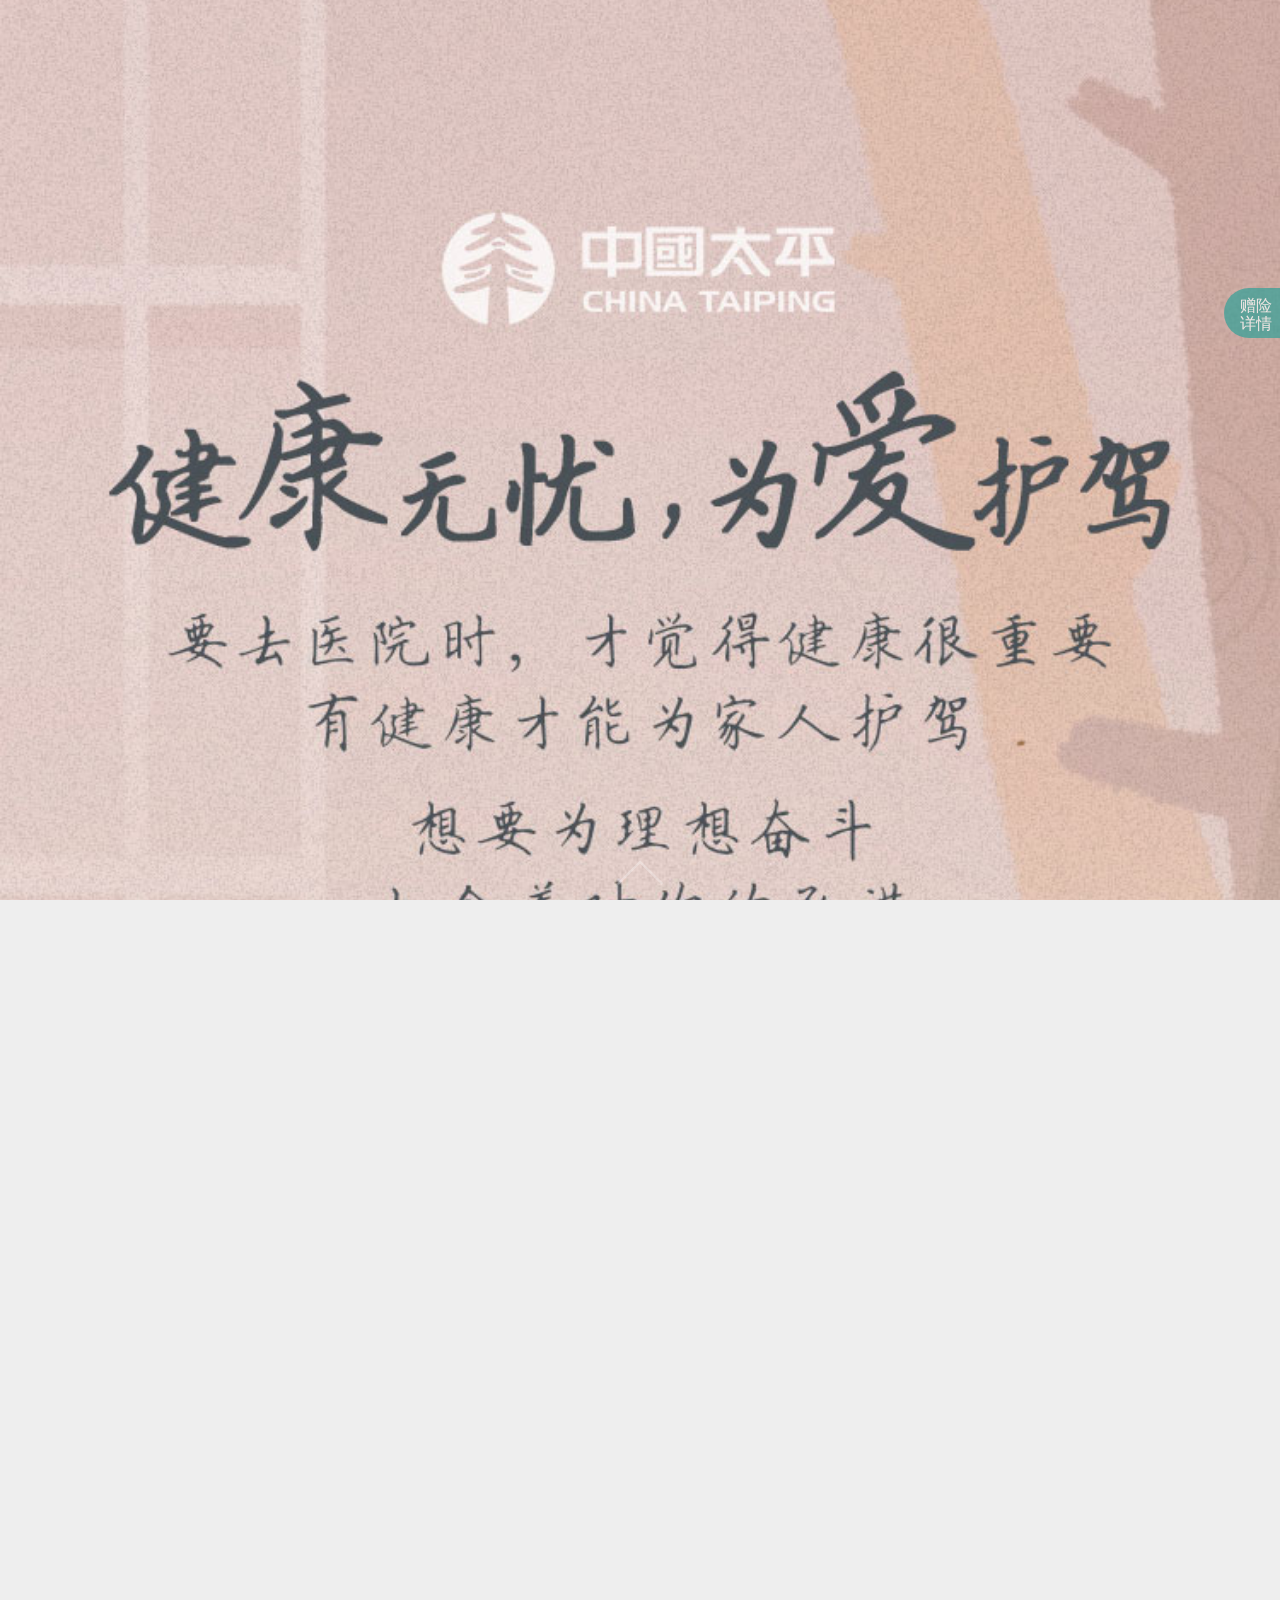
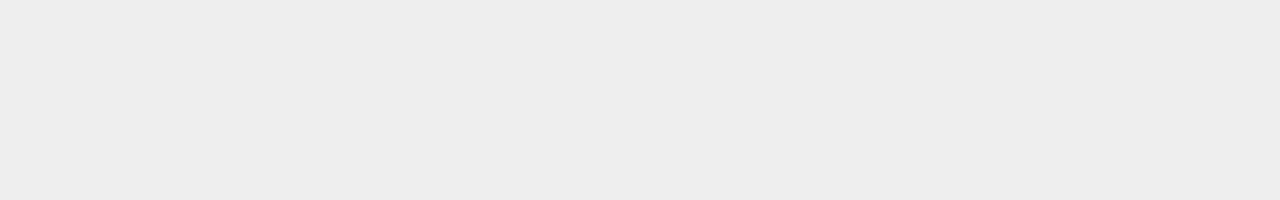
<file: Demo-1/index.html>
<html>

<head>
  <meta charset="UTF-8">
  <meta content="width=device-width,initial-scale=1,minimum-scale=1,maximum-scale=1,user-scalable=no" name="viewport">
  <meta content="yes" name="apple-mobile-web-app-capable">
  <meta content="black" name="apple-mobile-web-app-status-bar-style">
  <meta content="telephone=no" name="format-detection">
  <meta content="email=no" name="format-detection">
  <script src="./script/lib/flexible.js"></script>
  <link rel="stylesheet" href="./style/base.css">
  <link rel="stylesheet" href="./style/vender/swiper.min.css">
  <link rel="stylesheet" href="./style/index.css">
  <title>太平人寿10万意外保障</title>
</head>

<body>
  <div class="loading" id="loading">
    <img src="./images/loading.gif" alt="">
    <span>页面加载中.</span>
  </div>
  <!-- Swiper -->
  <div class="swiper-container" id="Jswiper">
    <div class="swiper-wrapper">
      <div class="swiper-slide">
        <div class="page page-1"></div>
      </div>
      <div class="swiper-slide">
        <div class="page page-2"></div>
      </div>
      <div class="swiper-slide">
        <div class="page page-3"></div>
      </div>
      <div class="swiper-slide">
        <div class="page page-4">
          <img src="./images/page-4-hd.jpg" class="p4-hd" alt="">
          <form id="form" class="qa">
            <div class="q1">
              <div class="title"></div>
              <div class="ans">
                <div class="ans-item">
                  <input type="checkbox" name="focusFamily" class="radio" value="父母">
                  <div class="radio-icon q1-a1">
                    <img src="./images/p4-q1-a1.png" alt="">
                    <i class="icon"></i>
                  </div>
                </div>
                <div class="ans-item">
                  <input type="checkbox" name="focusFamily" class="radio" value="伴侣">
                  <div class="radio-icon q1-a2">
                    <img src="./images/p4-q1-a2.png" alt="">
                    <i class="icon"></i>
                  </div>
                </div>
                <div class="ans-item">
                  <input type="checkbox" name="focusFamily" class="radio" value="孩子">
                  <div class="radio-icon q1-a3">
                    <img src="./images/p4-q1-a3.png" alt="">
                    <i class="icon"></i>
                  </div>
                </div>
              </div>
            </div>
            <div class="q2">
              <div class="title"></div>
              <div class="ans">
                <div class="ans-item">
                  <input type="radio" name="securitySelect" class="radio" value="社保">
                  <div class="radio-icon q2-a1">
                    <img src="./images/p4-q2-a1.png" alt="">
                    <i class="icon"></i>
                  </div>
                </div>
                <div class="ans-item">
                  <input type="radio" name="securitySelect" class="radio" value="商业保险">
                  <div class="radio-icon q2-a2">
                    <img src="./images/p4-q2-a2.png" alt="">
                    <i class="icon"></i>
                  </div>
                </div>
                <div class="ans-item">
                  <input type="radio" name="securitySelect" class="radio" value="社保与商保都有">
                  <div class="radio-icon q2-a3">
                    <img src="./images/p4-q2-a3.png" alt="">
                    <i class="icon"></i>
                  </div>
                </div>
                <div class="ans-item">
                  <input type="radio" name="securitySelect" class="radio" value="社保与商保都无">
                  <div class="radio-icon q2-a4">
                    <img src="./images/p4-q2-a4.png" alt="">
                    <i class="icon"></i>
                  </div>
                </div>
              </div>
            </div>
            <input type="hidden" name="policyNo" value="">
          </form>
        </div>
      </div>
      <div class="swiper-slide">
        <div class="page page-5">
          <img src="./images/page-5.jpg" alt="">
        </div>
      </div>
      <div class="swiper-slide">
        <div class="page page-6">
          <img src="./images/page-6.jpg" alt="">
        </div>
      </div>
    </div>
    <div class="swiper-arrow">
      <span></span>
    </div>
  </div>
  <div class="pop-icon" id="Jpop">
    <span>赠险详情</span>
  </div>
  <div class="poplayer"></div>
  <div class="popcontent">
    <img src="./images/pop.png" alt="">
    <div class="pop-close"></div>
  </div>
  <script src="./script/lib/jquery-3.2.1.min.js"></script>
  <script src="./script/lib/swiper.min.js"></script>
  <script src="./script/index.js"></script>
</body>

</html>
</file>
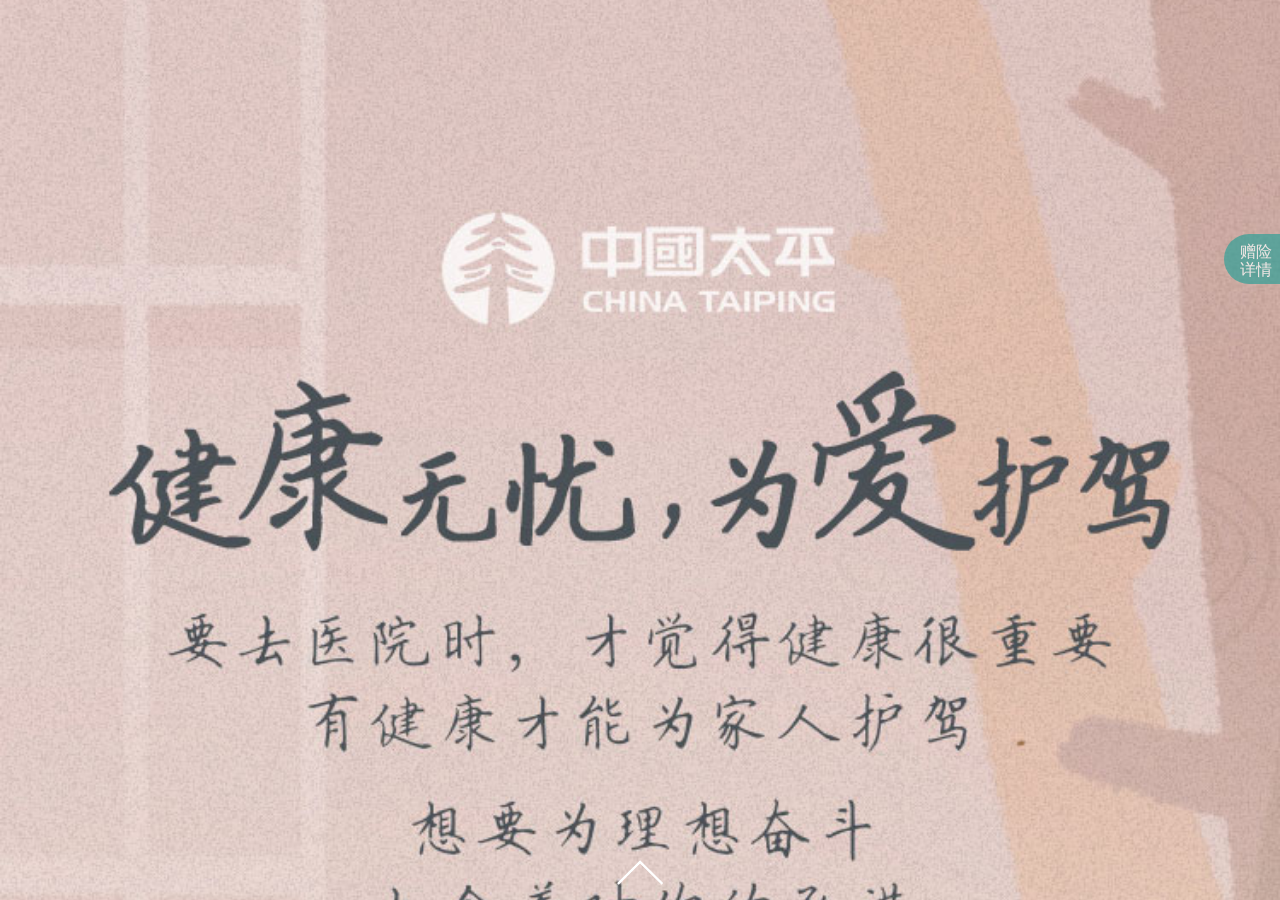
<file: Demo-2/index.html>
<html>

<head>
  <meta charset="UTF-8">
  <meta content="width=device-width,initial-scale=1,minimum-scale=1,maximum-scale=1,user-scalable=no" name="viewport">
  <meta content="yes" name="apple-mobile-web-app-capable">
  <meta content="black" name="apple-mobile-web-app-status-bar-style">
  <meta content="telephone=no" name="format-detection">
  <meta content="email=no" name="format-detection">
  <script src="./script/lib/flexible.js"></script>
  <link rel="stylesheet" href="./style/base.css">
  <link rel="stylesheet" href="./style/vender/swiper.min.css">
  <link rel="stylesheet" href="./style/index.css">
  <title>太平人寿10万意外保障</title>
</head>

<body>
  <div class="swiper-container" id="Jswiper">
    <div class="swiper-wrapper">
      <div class="swiper-slide">
        <div class="page page-1"></div>
      </div>
      <div class="swiper-slide">
        <div class="page page-2"></div>
      </div>
      <div class="swiper-slide">
        <div class="page page-3"></div>
      </div>
      <div class="swiper-slide">
        <div class="page page-4">
          <img src="./images/page-4-hd.jpg" class="p4-hd" alt="">
          <form id="form" class="qa">
            <div class="q1">
              <div class="title"></div>
              <div class="ans">
                <div class="ans-item">
                  <input type="checkbox" name="focusFamily" class="radio" value="父母">
                  <div class="radio-icon q1-a1">
                    <img src="./images/p4-q1-a1.png" alt="">
                    <i class="icon"></i>
                  </div>
                </div>
                <div class="ans-item">
                  <input type="checkbox" name="focusFamily" class="radio" value="伴侣">
                  <div class="radio-icon q1-a2">
                    <img src="./images/p4-q1-a2.png" alt="">
                    <i class="icon"></i>
                  </div>
                </div>
                <div class="ans-item">
                  <input type="checkbox" name="focusFamily" class="radio" value="孩子">
                  <div class="radio-icon q1-a3">
                    <img src="./images/p4-q1-a3.png" alt="">
                    <i class="icon"></i>
                  </div>
                </div>
              </div>
            </div>
            <div class="q2">
              <div class="title"></div>
              <div class="ans">
                <div class="ans-item">
                  <input type="radio" name="securitySelect" class="radio" value="社保">
                  <div class="radio-icon q2-a1">
                    <img src="./images/p4-q2-a1.png" alt="">
                    <i class="icon"></i>
                  </div>
                </div>
                <div class="ans-item">
                  <input type="radio" name="securitySelect" class="radio" value="商业保险">
                  <div class="radio-icon q2-a2">
                    <img src="./images/p4-q2-a2.png" alt="">
                    <i class="icon"></i>
                  </div>
                </div>
                <div class="ans-item">
                  <input type="radio" name="securitySelect" class="radio" value="社保与商保都有">
                  <div class="radio-icon q2-a3">
                    <img src="./images/p4-q2-a3.png" alt="">
                    <i class="icon"></i>
                  </div>
                </div>
                <div class="ans-item">
                  <input type="radio" name="securitySelect" class="radio" value="社保与商保都无">
                  <div class="radio-icon q2-a4">
                    <img src="./images/p4-q2-a4.png" alt="">
                    <i class="icon"></i>
                  </div>
                </div>
              </div>
            </div>
            <input type="hidden" name="policyNo" value="">
          </form>
        </div>
      </div>
      <div class="swiper-slide">
        <div class="page page-5">
          <img src="./images/page-5.jpg" alt="">
        </div>
      </div>
      <div class="swiper-slide">
        <div class="page page-6">
          <img src="./images/page-6.jpg" alt="">
        </div>
      </div>
    </div>
    <div class="swiper-arrow">
      <span></span>
    </div>
  </div>
  <div class="pop-icon" id="Jpop">
    <span>赠险详情</span>
  </div>
  <div class="poplayer"></div>
  <div class="popcontent">
    <img src="./images/pop.png" alt="">
    <div class="pop-close"></div>
  </div>
  <script src="./script/lib/jquery-3.2.1.min.js"></script>
  <script src="./script/lib/swiper.min.js"></script>
  <script src="./script/index.js"></script>
</body>

</html>
</file>
<file: Demo-1/style/base.css>
@charset "UTF-8";

/*!
 * WeUI v1.1.0 (https://github.com/weui/weui)
 * Copyright 2016 Tencent, Inc.
 * Licensed under the MIT license
 */

html {
  -ms-text-size-adjust: 100%;
  -webkit-text-size-adjust: 100%;
}

body {
  line-height: 1.6;
  font-family: -apple-system-font, "Helvetica Neue", sans-serif;
}

* {
  margin: 0;
  padding: 0;
}

a img {
  border: 0;
}

a {
  text-decoration: none;
  -webkit-tap-highlight-color: transparent;
}

@font-face {
  font-weight: normal;
  font-style: normal;
  font-family: "weui";
  src: url("[data-uri]") format("truetype");
}

[class^="weui-icon-"],
[class*=" weui-icon-"] {
  display: inline-block;
  vertical-align: middle;
  font: normal normal normal 0.373333rem/1 "weui";
  font-size: inherit;
  text-rendering: auto;
  -webkit-font-smoothing: antialiased;
}

[class^="weui-icon-"]:before,
[class*=" weui-icon-"]:before {
  display: inline-block;
  margin-left: .2em;
  margin-right: .2em;
}

.weui-icon-circle:before {
  content: "\EA01";
}

/* '' */

.weui-icon-download:before {
  content: "\EA02";
}

/* '' */

.weui-icon-info:before {
  content: "\EA03";
}

/* '' */

.weui-icon-safe_success:before {
  content: "\EA04";
}

/* '' */

.weui-icon-safe_warn:before {
  content: "\EA05";
}

/* '' */

.weui-icon-success:before {
  content: "\EA06";
}

/* '' */

.weui-icon-success-circle:before {
  content: "\EA07";
}

/* '' */

.weui-icon-success-no-circle:before {
  content: "\EA08";
}

/* '' */

.weui-icon-waiting:before {
  content: "\EA09";
}

/* '' */

.weui-icon-waiting-circle:before {
  content: "\EA0A";
}

/* '' */

.weui-icon-warn:before {
  content: "\EA0B";
}

/* '' */

.weui-icon-info-circle:before {
  content: "\EA0C";
}

/* '' */

.weui-icon-cancel:before {
  content: "\EA0D";
}

/* '' */

.weui-icon-search:before {
  content: "\EA0E";
}

/* '' */

.weui-icon-clear:before {
  content: "\EA0F";
}

/* '' */

.weui-icon-back:before {
  content: "\EA10";
}

/* '' */

.weui-icon-delete:before {
  content: "\EA11";
}

/* '' */

[class^="weui-icon_"]:before,
[class*=" weui-icon_"]:before {
  margin: 0;
}

.weui-icon-success {
  font-size: 0.613333rem;
  color: #09BB07;
}

.weui-icon-waiting {
  font-size: 0.613333rem;
  color: #10AEFF;
}

.weui-icon-warn {
  font-size: 0.613333rem;
  color: #F43530;
}

.weui-icon-info {
  font-size: 0.613333rem;
  color: #10AEFF;
}

.weui-icon-success-circle {
  font-size: 0.613333rem;
  color: #09BB07;
}

.weui-icon-success-no-circle {
  font-size: 0.613333rem;
  color: #09BB07;
}

.weui-icon-waiting-circle {
  font-size: 0.613333rem;
  color: #10AEFF;
}

.weui-icon-circle {
  font-size: 0.613333rem;
  color: #C9C9C9;
}

.weui-icon-download {
  font-size: 0.613333rem;
  color: #09BB07;
}

.weui-icon-info-circle {
  font-size: 0.613333rem;
  color: #09BB07;
}

.weui-icon-safe-success {
  color: #09BB07;
}

.weui-icon-safe-warn {
  color: #FFBE00;
}

.weui-icon-cancel {
  color: #F43530;
  font-size: 0.586667rem;
}

.weui-icon-search {
  color: #B2B2B2;
  font-size: 0.373333rem;
}

.weui-icon-clear {
  color: #B2B2B2;
  font-size: 0.373333rem;
}

.weui-icon-delete.weui-icon_gallery-delete {
  color: #FFFFFF;
  font-size: 0.586667rem;
}

.weui-icon_msg {
  font-size: 2.48rem;
}

.weui-icon_msg.weui-icon-warn {
  color: #F76260;
}

.weui-icon_msg-primary {
  font-size: 2.48rem;
}

.weui-icon_msg-primary.weui-icon-warn {
  color: #C9C9C9;
}

.weui-btn {
  position: relative;
  display: block;
  margin-left: auto;
  margin-right: auto;
  padding-left: 0.373333rem;
  padding-right: 0.373333rem;
  -webkit-box-sizing: border-box;
  box-sizing: border-box;
  font-size: 0.48rem;
  text-align: center;
  text-decoration: none;
  color: #FFFFFF;
  line-height: 2.55555556;
  border-radius: 0.133333rem;
  -webkit-tap-highlight-color: transparent;
  overflow: hidden;
}

.weui-btn:after {
  content: " ";
  width: 200%;
  height: 200%;
  position: absolute;
  top: 0;
  left: 0;
  border: 1px solid rgba(0, 0, 0, 0.2);
  -webkit-transform: scale(0.5);
  transform: scale(0.5);
  -webkit-transform-origin: 0 0;
  transform-origin: 0 0;
  -webkit-box-sizing: border-box;
  box-sizing: border-box;
  border-radius: 0.266667rem;
}

.weui-btn_inline {
  display: inline-block;
}

.weui-btn_default {
  color: #000000;
  background-color: #F8F8F8;
}

.weui-btn_default:not(.weui-btn_disabled):visited {
  color: #000000;
}

.weui-btn_default:not(.weui-btn_disabled):active {
  color: rgba(0, 0, 0, 0.6);
  background-color: #DEDEDE;
}

.weui-btn_primary {
  background-color: #1AAD19;
}

.weui-btn_primary:not(.weui-btn_disabled):visited {
  color: #FFFFFF;
}

.weui-btn_primary:not(.weui-btn_disabled):active {
  color: rgba(255, 255, 255, 0.6);
  background-color: #179B16;
}

.weui-btn_warn {
  background-color: #E64340;
}

.weui-btn_warn:not(.weui-btn_disabled):visited {
  color: #FFFFFF;
}

.weui-btn_warn:not(.weui-btn_disabled):active {
  color: rgba(255, 255, 255, 0.6);
  background-color: #CE3C39;
}

.weui-btn_disabled {
  color: rgba(255, 255, 255, 0.6);
}

.weui-btn_disabled.weui-btn_default {
  color: rgba(0, 0, 0, 0.3);
  background-color: #F7F7F7;
}

.weui-btn_disabled.weui-btn_primary {
  background-color: #9ED99D;
}

.weui-btn_disabled.weui-btn_warn {
  background-color: #EC8B89;
}

.weui-btn_plain-primary {
  color: #1aad19;
  border: 1px solid #1aad19;
}

.weui-btn_plain-primary:not(.weui-btn_plain-disabled):active {
  color: rgba(26, 173, 25, 0.6);
  border-color: rgba(26, 173, 25, 0.6);
}

.weui-btn_plain-primary:after {
  border-width: 0;
}

.weui-btn_plain-default {
  color: #353535;
  border: 1px solid #353535;
}

.weui-btn_plain-default:not(.weui-btn_plain-disabled):active {
  color: rgba(53, 53, 53, 0.6);
  border-color: rgba(53, 53, 53, 0.6);
}

.weui-btn_plain-default:after {
  border-width: 0;
}

.weui-btn_plain-disabled {
  color: rgba(0, 0, 0, 0.2);
  border-color: rgba(0, 0, 0, 0.2);
}

button.weui-btn,
input.weui-btn {
  width: 100%;
  border-width: 0;
  outline: 0;
  -webkit-appearance: none;
}

button.weui-btn:focus,
input.weui-btn:focus {
  outline: 0;
}

button.weui-btn_inline,
input.weui-btn_inline,
button.weui-btn_mini,
input.weui-btn_mini {
  width: auto;
}

button.weui-btn_plain-primary,
input.weui-btn_plain-primary,
button.weui-btn_plain-default,
input.weui-btn_plain-default {
  border-width: 1px;
  background-color: transparent;
}

.weui-btn_mini {
  display: inline-block;
  padding: 0 1.32em;
  line-height: 2.3;
  font-size: 0.346667rem;
}

/*gap between btn*/

.weui-btn + .weui-btn {
  margin-top: 0.4rem;
}

.weui-btn.weui-btn_inline + .weui-btn.weui-btn_inline {
  margin-top: auto;
  margin-left: 0.4rem;
}

.weui-btn-area {
  margin: 1.17647059em 0.4rem 0.3em;
}

.weui-btn-area_inline {
  display: -webkit-box;
  display: -ms-flexbox;
  display: flex;
}

.weui-btn-area_inline .weui-btn {
  margin-top: auto;
  margin-right: 0.4rem;
  width: 100%;
  -webkit-box-flex: 1;
  -ms-flex: 1;
  flex: 1;
}

.weui-btn-area_inline .weui-btn:last-child {
  margin-right: 0;
}

.weui-cells {
  margin-top: 1.17647059em;
  background-color: #FFFFFF;
  line-height: 1.41176471;
  font-size: 0.453333rem;
  overflow: hidden;
  position: relative;
}

.weui-cells:before {
  content: " ";
  position: absolute;
  left: 0;
  top: 0;
  right: 0;
  height: 1px;
  border-top: 1px solid #D9D9D9;
  color: #D9D9D9;
  -webkit-transform-origin: 0 0;
  transform-origin: 0 0;
  -webkit-transform: scaleY(0.5);
  transform: scaleY(0.5);
}

.weui-cells:after {
  content: " ";
  position: absolute;
  left: 0;
  bottom: 0;
  right: 0;
  height: 1px;
  border-bottom: 1px solid #D9D9D9;
  color: #D9D9D9;
  -webkit-transform-origin: 0 100%;
  transform-origin: 0 100%;
  -webkit-transform: scaleY(0.5);
  transform: scaleY(0.5);
}

.weui-cells__title {
  margin-top: .77em;
  margin-bottom: .3em;
  padding-left: 0.4rem;
  padding-right: 0.4rem;
  color: #999999;
  font-size: 0.373333rem;
}

.weui-cells__title + .weui-cells {
  margin-top: 0;
}

.weui-cells__tips {
  margin-top: .3em;
  color: #999999;
  padding-left: 0.4rem;
  padding-right: 0.4rem;
  font-size: 0.373333rem;
}

.weui-cell {
  padding: 0.266667rem 0.4rem;
  position: relative;
  display: -webkit-box;
  display: -ms-flexbox;
  display: flex;
  -webkit-box-align: center;
  -ms-flex-align: center;
  align-items: center;
}

.weui-cell:before {
  content: " ";
  position: absolute;
  left: 0;
  top: 0;
  right: 0;
  height: 1px;
  border-top: 1px solid #D9D9D9;
  color: #D9D9D9;
  -webkit-transform-origin: 0 0;
  transform-origin: 0 0;
  -webkit-transform: scaleY(0.5);
  transform: scaleY(0.5);
  left: 0.4rem;
}

.weui-cell:first-child:before {
  display: none;
}

.weui-cell_primary {
  -webkit-box-align: start;
  -ms-flex-align: start;
  align-items: flex-start;
}

.weui-cell__bd {
  -webkit-box-flex: 1;
  -ms-flex: 1;
  flex: 1;
}

.weui-cell__ft {
  text-align: right;
  color: #999999;
}

.weui-cell_access {
  -webkit-tap-highlight-color: transparent;
  color: inherit;
}

.weui-cell_access:active {
  background-color: #ECECEC;
}

.weui-cell_access .weui-cell__ft {
  padding-right: 0.346667rem;
  position: relative;
}

.weui-cell_access .weui-cell__ft:after {
  content: " ";
  display: inline-block;
  height: 0.16rem;
  width: 0.16rem;
  border-width: 0.053333rem 0.053333rem 0 0;
  border-color: #C8C8CD;
  border-style: solid;
  -webkit-transform: matrix(0.71, 0.71, -0.71, 0.71, 0, 0);
  transform: matrix(0.71, 0.71, -0.71, 0.71, 0, 0);
  position: relative;
  top: -0.053333rem;
  position: absolute;
  top: 50%;
  margin-top: -0.106667rem;
  right: 0.053333rem;
}

.weui-cell_link {
  color: #586C94;
  font-size: 0.373333rem;
}

.weui-cell_link:first-child:before {
  display: block;
}

.weui-check__label {
  -webkit-tap-highlight-color: transparent;
}

.weui-check__label:active {
  background-color: #ECECEC;
}

.weui-check {
  position: absolute;
  left: -9999em;
}

.weui-cells_radio .weui-cell__ft {
  padding-left: 0.35em;
}

.weui-cells_radio .weui-check:checked + .weui-icon-checked:before {
  display: block;
  content: '\EA08';
  color: #09BB07;
  font-size: 0.426667rem;
}

.weui-cells_checkbox .weui-cell__hd {
  padding-right: 0.35em;
}

.weui-cells_checkbox .weui-icon-checked:before {
  content: '\EA01';
  color: #C9C9C9;
  font-size: 0.613333rem;
  display: block;
}

.weui-cells_checkbox .weui-check:checked + .weui-icon-checked:before {
  content: '\EA06';
  color: #09BB07;
}

.weui-label {
  display: block;
  width: 2.8rem;
  word-wrap: break-word;
  word-break: break-all;
}

.weui-input {
  width: 100%;
  border: 0;
  outline: 0;
  -webkit-appearance: none;
  background-color: transparent;
  font-size: inherit;
  color: inherit;
  height: 1.41176471em;
  line-height: 1.41176471;
}

.weui-input::-webkit-outer-spin-button,
.weui-input::-webkit-inner-spin-button {
  -webkit-appearance: none;
  margin: 0;
}

.weui-textarea {
  display: block;
  border: 0;
  resize: none;
  width: 100%;
  color: inherit;
  font-size: 1em;
  line-height: inherit;
  outline: 0;
}

.weui-textarea-counter {
  color: #B2B2B2;
  text-align: right;
}

.weui-cell_warn .weui-textarea-counter {
  color: #E64340;
}

.weui-toptips {
  display: none;
  position: fixed;
  -webkit-transform: translateZ(0);
  transform: translateZ(0);
  top: 0;
  left: 0;
  right: 0;
  padding: 0.133333rem;
  font-size: 0.373333rem;
  text-align: center;
  color: #FFF;
  z-index: 5000;
  word-wrap: break-word;
  word-break: break-all;
}

.weui-toptips_warn {
  background-color: #E64340;
}

.weui-cells_form .weui-cell__ft {
  font-size: 0;
}

.weui-cells_form .weui-icon-warn {
  display: none;
}

.weui-cells_form input,
.weui-cells_form textarea,
.weui-cells_form label[for] {
  -webkit-tap-highlight-color: transparent;
}

.weui-cell_warn {
  color: #E64340;
}

.weui-cell_warn .weui-icon-warn {
  display: inline-block;
}

.weui-form-preview {
  position: relative;
  background-color: #FFFFFF;
}

.weui-form-preview:before {
  content: " ";
  position: absolute;
  left: 0;
  top: 0;
  right: 0;
  height: 1px;
  border-top: 1px solid #D9D9D9;
  color: #D9D9D9;
  -webkit-transform-origin: 0 0;
  transform-origin: 0 0;
  -webkit-transform: scaleY(0.5);
  transform: scaleY(0.5);
}

.weui-form-preview:after {
  content: " ";
  position: absolute;
  left: 0;
  bottom: 0;
  right: 0;
  height: 1px;
  border-bottom: 1px solid #D9D9D9;
  color: #D9D9D9;
  -webkit-transform-origin: 0 100%;
  transform-origin: 0 100%;
  -webkit-transform: scaleY(0.5);
  transform: scaleY(0.5);
}

.weui-form-preview__hd {
  position: relative;
  padding: 0.266667rem 0.4rem;
  text-align: right;
  line-height: 2.5em;
}

.weui-form-preview__hd:after {
  content: " ";
  position: absolute;
  left: 0;
  bottom: 0;
  right: 0;
  height: 1px;
  border-bottom: 1px solid #D9D9D9;
  color: #D9D9D9;
  -webkit-transform-origin: 0 100%;
  transform-origin: 0 100%;
  -webkit-transform: scaleY(0.5);
  transform: scaleY(0.5);
  left: 0.4rem;
}

.weui-form-preview__hd .weui-form-preview__value {
  font-style: normal;
  font-size: 1.6em;
}

.weui-form-preview__bd {
  padding: 0.266667rem 0.4rem;
  font-size: .9em;
  text-align: right;
  color: #999999;
  line-height: 2;
}

.weui-form-preview__ft {
  position: relative;
  line-height: 1.333333rem;
  display: -webkit-box;
  display: -ms-flexbox;
  display: flex;
}

.weui-form-preview__ft:after {
  content: " ";
  position: absolute;
  left: 0;
  top: 0;
  right: 0;
  height: 1px;
  border-top: 1px solid #D5D5D6;
  color: #D5D5D6;
  -webkit-transform-origin: 0 0;
  transform-origin: 0 0;
  -webkit-transform: scaleY(0.5);
  transform: scaleY(0.5);
}

.weui-form-preview__item {
  overflow: hidden;
}

.weui-form-preview__label {
  float: left;
  margin-right: 1em;
  min-width: 4em;
  color: #999999;
  text-align: justify;
  text-align-last: justify;
}

.weui-form-preview__value {
  display: block;
  overflow: hidden;
  word-break: normal;
  word-wrap: break-word;
}

.weui-form-preview__btn {
  position: relative;
  display: block;
  -webkit-box-flex: 1;
  -ms-flex: 1;
  flex: 1;
  color: #3CC51F;
  text-align: center;
  -webkit-tap-highlight-color: transparent;
}

button.weui-form-preview__btn {
  background-color: transparent;
  border: 0;
  outline: 0;
  line-height: inherit;
  font-size: inherit;
}

.weui-form-preview__btn:active {
  background-color: #EEEEEE;
}

.weui-form-preview__btn:after {
  content: " ";
  position: absolute;
  left: 0;
  top: 0;
  width: 1px;
  bottom: 0;
  border-left: 1px solid #D5D5D6;
  color: #D5D5D6;
  -webkit-transform-origin: 0 0;
  transform-origin: 0 0;
  -webkit-transform: scaleX(0.5);
  transform: scaleX(0.5);
}

.weui-form-preview__btn:first-child:after {
  display: none;
}

.weui-form-preview__btn_default {
  color: #999999;
}

.weui-form-preview__btn_primary {
  color: #0BB20C;
}

.weui-cell_select {
  padding: 0;
}

.weui-cell_select .weui-select {
  padding-right: 0.8rem;
}

.weui-cell_select .weui-cell__bd:after {
  content: " ";
  display: inline-block;
  height: 0.16rem;
  width: 0.16rem;
  border-width: 0.053333rem 0.053333rem 0 0;
  border-color: #C8C8CD;
  border-style: solid;
  -webkit-transform: matrix(0.71, 0.71, -0.71, 0.71, 0, 0);
  transform: matrix(0.71, 0.71, -0.71, 0.71, 0, 0);
  position: relative;
  top: -0.053333rem;
  position: absolute;
  top: 50%;
  right: 0.4rem;
  margin-top: -0.106667rem;
}

.weui-select {
  -webkit-appearance: none;
  border: 0;
  outline: 0;
  background-color: transparent;
  width: 100%;
  font-size: inherit;
  height: 1.173333rem;
  line-height: 1.173333rem;
  position: relative;
  z-index: 1;
  padding-left: 0.4rem;
}

.weui-cell_select-before {
  padding-right: 0.4rem;
}

.weui-cell_select-before .weui-select {
  width: 2.8rem;
  -webkit-box-sizing: border-box;
  box-sizing: border-box;
}

.weui-cell_select-before .weui-cell__hd {
  position: relative;
}

.weui-cell_select-before .weui-cell__hd:after {
  content: " ";
  position: absolute;
  right: 0;
  top: 0;
  width: 1px;
  bottom: 0;
  border-right: 1px solid #D9D9D9;
  color: #D9D9D9;
  -webkit-transform-origin: 100% 0;
  transform-origin: 100% 0;
  -webkit-transform: scaleX(0.5);
  transform: scaleX(0.5);
}

.weui-cell_select-before .weui-cell__hd:before {
  content: " ";
  display: inline-block;
  height: 0.16rem;
  width: 0.16rem;
  border-width: 0.053333rem 0.053333rem 0 0;
  border-color: #C8C8CD;
  border-style: solid;
  -webkit-transform: matrix(0.71, 0.71, -0.71, 0.71, 0, 0);
  transform: matrix(0.71, 0.71, -0.71, 0.71, 0, 0);
  position: relative;
  top: -0.053333rem;
  position: absolute;
  top: 50%;
  right: 0.4rem;
  margin-top: -0.106667rem;
}

.weui-cell_select-before .weui-cell__bd {
  padding-left: 0.4rem;
}

.weui-cell_select-before .weui-cell__bd:after {
  display: none;
}

.weui-cell_select-after {
  padding-left: 0.4rem;
}

.weui-cell_select-after .weui-select {
  padding-left: 0;
}

.weui-cell_vcode {
  padding-top: 0;
  padding-right: 0;
  padding-bottom: 0;
}

.weui-vcode-img {
  margin-left: 0.133333rem;
  height: 1.173333rem;
  vertical-align: middle;
}

.weui-vcode-btn {
  display: inline-block;
  height: 1.173333rem;
  margin-left: 0.133333rem;
  padding: 0 0.6em 0 0.7em;
  border-left: 1px solid #E5E5E5;
  line-height: 1.173333rem;
  vertical-align: middle;
  font-size: 0.453333rem;
  color: #3CC51F;
}

button.weui-vcode-btn {
  background-color: transparent;
  border-top: 0;
  border-right: 0;
  border-bottom: 0;
  outline: 0;
}

.weui-vcode-btn:active {
  color: #52a341;
}

.weui-gallery {
  display: none;
  position: fixed;
  top: 0;
  right: 0;
  bottom: 0;
  left: 0;
  background-color: #000000;
  z-index: 1000;
}

.weui-gallery__img {
  position: absolute;
  top: 0;
  right: 0;
  bottom: 1.6rem;
  left: 0;
  background: center center no-repeat;
  background-size: contain;
}

.weui-gallery__opr {
  position: absolute;
  right: 0;
  bottom: 0;
  left: 0;
  background-color: #0D0D0D;
  color: #FFFFFF;
  line-height: 1.6rem;
  text-align: center;
}

.weui-gallery__del {
  display: block;
}

.weui-cell_switch {
  padding-top: 0.16rem;
  padding-bottom: 0.16rem;
}

.weui-switch {
  -webkit-appearance: none;
  -moz-appearance: none;
  appearance: none;
}

.weui-switch,
.weui-switch-cp__box {
  position: relative;
  width: 1.386667rem;
  height: 0.853333rem;
  border: 1px solid #DFDFDF;
  outline: 0;
  border-radius: 0.426667rem;
  -webkit-box-sizing: border-box;
  box-sizing: border-box;
  background-color: #DFDFDF;
  -webkit-transition: background-color 0.1s, border 0.1s;
  transition: background-color 0.1s, border 0.1s;
}

.weui-switch:before,
.weui-switch-cp__box:before {
  content: " ";
  position: absolute;
  top: 0;
  left: 0;
  width: 1.333333rem;
  height: 0.8rem;
  border-radius: 0.4rem;
  background-color: #FDFDFD;
  -webkit-transition: -webkit-transform 0.35s cubic-bezier(0.45, 1, 0.4, 1);
  transition: -webkit-transform 0.35s cubic-bezier(0.45, 1, 0.4, 1);
  transition: transform 0.35s cubic-bezier(0.45, 1, 0.4, 1);
  transition: transform 0.35s cubic-bezier(0.45, 1, 0.4, 1), -webkit-transform 0.35s cubic-bezier(0.45, 1, 0.4, 1);
}

.weui-switch:after,
.weui-switch-cp__box:after {
  content: " ";
  position: absolute;
  top: 0;
  left: 0;
  width: 0.8rem;
  height: 0.8rem;
  border-radius: 0.4rem;
  background-color: #FFFFFF;
  -webkit-box-shadow: 0 0.026667rem 0.08rem rgba(0, 0, 0, 0.4);
  box-shadow: 0 0.026667rem 0.08rem rgba(0, 0, 0, 0.4);
  -webkit-transition: -webkit-transform 0.35s cubic-bezier(0.4, 0.4, 0.25, 1.35);
  transition: -webkit-transform 0.35s cubic-bezier(0.4, 0.4, 0.25, 1.35);
  transition: transform 0.35s cubic-bezier(0.4, 0.4, 0.25, 1.35);
  transition: transform 0.35s cubic-bezier(0.4, 0.4, 0.25, 1.35), -webkit-transform 0.35s cubic-bezier(0.4, 0.4, 0.25, 1.35);
}

.weui-switch:checked,
.weui-switch-cp__input:checked ~ .weui-switch-cp__box {
  border-color: #04BE02;
  background-color: #04BE02;
}

.weui-switch:checked:before,
.weui-switch-cp__input:checked ~ .weui-switch-cp__box:before {
  -webkit-transform: scale(0);
  transform: scale(0);
}

.weui-switch:checked:after,
.weui-switch-cp__input:checked ~ .weui-switch-cp__box:after {
  -webkit-transform: translateX(0.533333rem);
  transform: translateX(0.533333rem);
}

.weui-switch-cp__input {
  position: absolute;
  left: -266.64rem;
}

.weui-switch-cp__box {
  display: block;
}

.weui-uploader__hd {
  display: -webkit-box;
  display: -ms-flexbox;
  display: flex;
  padding-bottom: 0.266667rem;
  -webkit-box-align: center;
  -ms-flex-align: center;
  align-items: center;
}

.weui-uploader__title {
  -webkit-box-flex: 1;
  -ms-flex: 1;
  flex: 1;
}

.weui-uploader__info {
  color: #B2B2B2;
}

.weui-uploader__bd {
  margin-bottom: -0.106667rem;
  margin-right: -0.24rem;
  overflow: hidden;
}

.weui-uploader__files {
  list-style: none;
}

.weui-uploader__file {
  float: left;
  margin-right: 0.24rem;
  margin-bottom: 0.24rem;
  width: 2.106667rem;
  height: 2.106667rem;
  background: no-repeat center center;
  background-size: cover;
}

.weui-uploader__file_status {
  position: relative;
}

.weui-uploader__file_status:before {
  content: " ";
  position: absolute;
  top: 0;
  right: 0;
  bottom: 0;
  left: 0;
  background-color: rgba(0, 0, 0, 0.5);
}

.weui-uploader__file_status .weui-uploader__file-content {
  display: block;
}

.weui-uploader__file-content {
  display: none;
  position: absolute;
  top: 50%;
  left: 50%;
  -webkit-transform: translate(-50%, -50%);
  transform: translate(-50%, -50%);
  color: #FFFFFF;
}

.weui-uploader__file-content .weui-icon-warn {
  display: inline-block;
}

.weui-uploader__input-box {
  float: left;
  position: relative;
  margin-right: 0.24rem;
  margin-bottom: 0.24rem;
  width: 2.053333rem;
  height: 2.053333rem;
  border: 1px solid #D9D9D9;
}

.weui-uploader__input-box:before,
.weui-uploader__input-box:after {
  content: " ";
  position: absolute;
  top: 50%;
  left: 50%;
  -webkit-transform: translate(-50%, -50%);
  transform: translate(-50%, -50%);
  background-color: #D9D9D9;
}

.weui-uploader__input-box:before {
  width: 0.053333rem;
  height: 1.053333rem;
}

.weui-uploader__input-box:after {
  width: 1.053333rem;
  height: 0.053333rem;
}

.weui-uploader__input-box:active {
  border-color: #999999;
}

.weui-uploader__input-box:active:before,
.weui-uploader__input-box:active:after {
  background-color: #999999;
}

.weui-uploader__input {
  position: absolute;
  z-index: 1;
  top: 0;
  left: 0;
  width: 100%;
  height: 100%;
  opacity: 0;
  -webkit-tap-highlight-color: transparent;
}

.weui-msg {
  padding-top: 0.96rem;
  text-align: center;
}

.weui-msg__icon-area {
  margin-bottom: 0.8rem;
}

.weui-msg__text-area {
  margin-bottom: 0.666667rem;
  padding: 0 0.533333rem;
}

.weui-msg__text-area a {
  color: #586C94;
}

.weui-msg__title {
  margin-bottom: 0.133333rem;
  font-weight: 400;
  font-size: 0.533333rem;
}

.weui-msg__desc {
  font-size: 0.373333rem;
  color: #999999;
}

.weui-msg__opr-area {
  margin-bottom: 0.666667rem;
}

.weui-msg__extra-area {
  margin-bottom: 0.4rem;
  font-size: 0.373333rem;
  color: #999999;
}

.weui-msg__extra-area a {
  color: #586C94;
}

@media screen and (min-height: 438px) {
  .weui-msg__extra-area {
    position: fixed;
    left: 0;
    bottom: 0;
    width: 100%;
    text-align: center;
  }
}

.weui-article {
  padding: 0.533333rem 0.4rem;
  font-size: 0.4rem;
}

.weui-article section {
  margin-bottom: 1.5em;
}

.weui-article h1 {
  font-size: 0.48rem;
  font-weight: 400;
  margin-bottom: .9em;
}

.weui-article h2 {
  font-size: 0.426667rem;
  font-weight: 400;
  margin-bottom: .34em;
}

.weui-article h3 {
  font-weight: 400;
  font-size: 0.4rem;
  margin-bottom: .34em;
}

.weui-article * {
  max-width: 100%;
  -webkit-box-sizing: border-box;
  box-sizing: border-box;
  word-wrap: break-word;
}

.weui-article p {
  margin: 0 0 .8em;
}

.weui-tabbar {
  display: -webkit-box;
  display: -ms-flexbox;
  display: flex;
  position: absolute;
  z-index: 500;
  bottom: 0;
  width: 100%;
  background-color: #F7F7FA;
}

.weui-tabbar:before {
  content: " ";
  position: absolute;
  left: 0;
  top: 0;
  right: 0;
  height: 1px;
  border-top: 1px solid #C0BFC4;
  color: #C0BFC4;
  -webkit-transform-origin: 0 0;
  transform-origin: 0 0;
  -webkit-transform: scaleY(0.5);
  transform: scaleY(0.5);
}

.weui-tabbar__item {
  display: block;
  -webkit-box-flex: 1;
  -ms-flex: 1;
  flex: 1;
  padding: 0.133333rem 0 0;
  font-size: 0;
  color: #999999;
  text-align: center;
  -webkit-tap-highlight-color: transparent;
}

.weui-tabbar__item.weui-bar__item_on .weui-tabbar__icon,
.weui-tabbar__item.weui-bar__item_on .weui-tabbar__icon > i,
.weui-tabbar__item.weui-bar__item_on .weui-tabbar__label {
  color: #09BB07;
}

.weui-tabbar__icon {
  display: inline-block;
  width: 0.72rem;
  height: 0.72rem;
}

i.weui-tabbar__icon,
.weui-tabbar__icon > i {
  font-size: 0.64rem;
  color: #999999;
}

.weui-tabbar__icon img {
  width: 100%;
  height: 100%;
}

.weui-tabbar__label {
  text-align: center;
  color: #999999;
  font-size: 0.266667rem;
  line-height: 1.8;
}

.weui-navbar {
  display: -webkit-box;
  display: -ms-flexbox;
  display: flex;
  position: absolute;
  z-index: 500;
  top: 0;
  width: 100%;
  background-color: #FAFAFA;
}

.weui-navbar:after {
  content: " ";
  position: absolute;
  left: 0;
  bottom: 0;
  right: 0;
  height: 1px;
  border-bottom: 1px solid #CCCCCC;
  color: #CCCCCC;
  -webkit-transform-origin: 0 100%;
  transform-origin: 0 100%;
  -webkit-transform: scaleY(0.5);
  transform: scaleY(0.5);
}

.weui-navbar + .weui-tab__panel {
  padding-top: 1.333333rem;
  padding-bottom: 0;
}

.weui-navbar__item {
  position: relative;
  display: block;
  -webkit-box-flex: 1;
  -ms-flex: 1;
  flex: 1;
  padding: 0.346667rem 0;
  text-align: center;
  font-size: 0.4rem;
  -webkit-tap-highlight-color: transparent;
}

.weui-navbar__item:active {
  background-color: #EDEDED;
}

.weui-navbar__item.weui-bar__item_on {
  background-color: #EAEAEA;
}

.weui-navbar__item:after {
  content: " ";
  position: absolute;
  right: 0;
  top: 0;
  width: 1px;
  bottom: 0;
  border-right: 1px solid #CCCCCC;
  color: #CCCCCC;
  -webkit-transform-origin: 100% 0;
  transform-origin: 100% 0;
  -webkit-transform: scaleX(0.5);
  transform: scaleX(0.5);
}

.weui-navbar__item:last-child:after {
  display: none;
}

.weui-tab {
  position: relative;
  height: 100%;
}

.weui-tab__panel {
  -webkit-box-sizing: border-box;
  box-sizing: border-box;
  height: 100%;
  padding-bottom: 1.333333rem;
  overflow: auto;
  -webkit-overflow-scrolling: touch;
}

.weui-tab__content {
  display: none;
}

.weui-progress {
  display: -webkit-box;
  display: -ms-flexbox;
  display: flex;
  -webkit-box-align: center;
  -ms-flex-align: center;
  align-items: center;
}

.weui-progress__bar {
  background-color: #EBEBEB;
  height: 0.08rem;
  -webkit-box-flex: 1;
  -ms-flex: 1;
  flex: 1;
}

.weui-progress__inner-bar {
  width: 0;
  height: 100%;
  background-color: #09BB07;
}

.weui-progress__opr {
  display: block;
  margin-left: 0.4rem;
  font-size: 0;
}

.weui-panel {
  background-color: #FFFFFF;
  margin-top: 0.266667rem;
  position: relative;
  overflow: hidden;
}

.weui-panel:first-child {
  margin-top: 0;
}

.weui-panel:before {
  content: " ";
  position: absolute;
  left: 0;
  top: 0;
  right: 0;
  height: 1px;
  border-top: 1px solid #E5E5E5;
  color: #E5E5E5;
  -webkit-transform-origin: 0 0;
  transform-origin: 0 0;
  -webkit-transform: scaleY(0.5);
  transform: scaleY(0.5);
}

.weui-panel:after {
  content: " ";
  position: absolute;
  left: 0;
  bottom: 0;
  right: 0;
  height: 1px;
  border-bottom: 1px solid #E5E5E5;
  color: #E5E5E5;
  -webkit-transform-origin: 0 100%;
  transform-origin: 0 100%;
  -webkit-transform: scaleY(0.5);
  transform: scaleY(0.5);
}

.weui-panel__hd {
  padding: 0.373333rem 0.4rem 0.266667rem;
  color: #999999;
  font-size: 0.346667rem;
  position: relative;
}

.weui-panel__hd:after {
  content: " ";
  position: absolute;
  left: 0;
  bottom: 0;
  right: 0;
  height: 1px;
  border-bottom: 1px solid #E5E5E5;
  color: #E5E5E5;
  -webkit-transform-origin: 0 100%;
  transform-origin: 0 100%;
  -webkit-transform: scaleY(0.5);
  transform: scaleY(0.5);
  left: 0.4rem;
}

.weui-media-box {
  padding: 0.4rem;
  position: relative;
}

.weui-media-box:before {
  content: " ";
  position: absolute;
  left: 0;
  top: 0;
  right: 0;
  height: 1px;
  border-top: 1px solid #E5E5E5;
  color: #E5E5E5;
  -webkit-transform-origin: 0 0;
  transform-origin: 0 0;
  -webkit-transform: scaleY(0.5);
  transform: scaleY(0.5);
  left: 0.4rem;
}

.weui-media-box:first-child:before {
  display: none;
}

a.weui-media-box {
  color: #000000;
  -webkit-tap-highlight-color: transparent;
}

a.weui-media-box:active {
  background-color: #ECECEC;
}

.weui-media-box__title {
  font-weight: 400;
  font-size: 0.453333rem;
  width: auto;
  overflow: hidden;
  text-overflow: ellipsis;
  white-space: nowrap;
  word-wrap: normal;
  word-wrap: break-word;
  word-break: break-all;
}

.weui-media-box__desc {
  color: #999999;
  font-size: 0.346667rem;
  line-height: 1.2;
  overflow: hidden;
  text-overflow: ellipsis;
  display: -webkit-box;
  -webkit-box-orient: vertical;
  -webkit-line-clamp: 2;
}

.weui-media-box__info {
  margin-top: 0.4rem;
  padding-bottom: 0.133333rem;
  font-size: 0.346667rem;
  color: #CECECE;
  line-height: 1em;
  list-style: none;
  overflow: hidden;
}

.weui-media-box__info__meta {
  float: left;
  padding-right: 1em;
}

.weui-media-box__info__meta_extra {
  padding-left: 1em;
  border-left: 1px solid #CECECE;
}

.weui-media-box_text .weui-media-box__title {
  margin-bottom: 0.213333rem;
}

.weui-media-box_appmsg {
  display: -webkit-box;
  display: -ms-flexbox;
  display: flex;
  -webkit-box-align: center;
  -ms-flex-align: center;
  align-items: center;
}

.weui-media-box_appmsg .weui-media-box__hd {
  margin-right: .8em;
  width: 1.6rem;
  height: 1.6rem;
  line-height: 1.6rem;
  text-align: center;
}

.weui-media-box_appmsg .weui-media-box__thumb {
  width: 100%;
  max-height: 100%;
  vertical-align: top;
}

.weui-media-box_appmsg .weui-media-box__bd {
  -webkit-box-flex: 1;
  -ms-flex: 1;
  flex: 1;
  min-width: 0;
}

.weui-media-box_small-appmsg {
  padding: 0;
}

.weui-media-box_small-appmsg .weui-cells {
  margin-top: 0;
}

.weui-media-box_small-appmsg .weui-cells:before {
  display: none;
}

.weui-grids {
  position: relative;
  overflow: hidden;
}

.weui-grids:before {
  content: " ";
  position: absolute;
  left: 0;
  top: 0;
  right: 0;
  height: 1px;
  border-top: 1px solid #D9D9D9;
  color: #D9D9D9;
  -webkit-transform-origin: 0 0;
  transform-origin: 0 0;
  -webkit-transform: scaleY(0.5);
  transform: scaleY(0.5);
}

.weui-grids:after {
  content: " ";
  position: absolute;
  left: 0;
  top: 0;
  width: 1px;
  bottom: 0;
  border-left: 1px solid #D9D9D9;
  color: #D9D9D9;
  -webkit-transform-origin: 0 0;
  transform-origin: 0 0;
  -webkit-transform: scaleX(0.5);
  transform: scaleX(0.5);
}

.weui-grid {
  position: relative;
  float: left;
  padding: 0.533333rem 0.266667rem;
  width: 33.33333333%;
  -webkit-box-sizing: border-box;
  box-sizing: border-box;
}

.weui-grid:before {
  content: " ";
  position: absolute;
  right: 0;
  top: 0;
  width: 1px;
  bottom: 0;
  border-right: 1px solid #D9D9D9;
  color: #D9D9D9;
  -webkit-transform-origin: 100% 0;
  transform-origin: 100% 0;
  -webkit-transform: scaleX(0.5);
  transform: scaleX(0.5);
}

.weui-grid:after {
  content: " ";
  position: absolute;
  left: 0;
  bottom: 0;
  right: 0;
  height: 1px;
  border-bottom: 1px solid #D9D9D9;
  color: #D9D9D9;
  -webkit-transform-origin: 0 100%;
  transform-origin: 0 100%;
  -webkit-transform: scaleY(0.5);
  transform: scaleY(0.5);
}

.weui-grid:active {
  background-color: #ECECEC;
}

.weui-grid__icon {
  width: 0.746667rem;
  height: 0.746667rem;
  margin: 0 auto;
}

.weui-grid__icon img {
  display: block;
  width: 100%;
  height: 100%;
}

.weui-grid__icon + .weui-grid__label {
  margin-top: 0.133333rem;
}

.weui-grid__label {
  display: block;
  text-align: center;
  color: #000000;
  font-size: 0.373333rem;
  white-space: nowrap;
  text-overflow: ellipsis;
  overflow: hidden;
}

.weui-footer {
  color: #999999;
  font-size: 0.373333rem;
  text-align: center;
}

.weui-footer a {
  color: #586C94;
}

.weui-footer_fixed-bottom {
  position: fixed;
  bottom: .52em;
  left: 0;
  right: 0;
}

.weui-footer__links {
  font-size: 0;
}

.weui-footer__link {
  display: inline-block;
  vertical-align: top;
  margin: 0 .62em;
  position: relative;
  font-size: 0.373333rem;
}

.weui-footer__link:before {
  content: " ";
  position: absolute;
  left: 0;
  top: 0;
  width: 1px;
  bottom: 0;
  border-left: 1px solid #C7C7C7;
  color: #C7C7C7;
  -webkit-transform-origin: 0 0;
  transform-origin: 0 0;
  -webkit-transform: scaleX(0.5);
  transform: scaleX(0.5);
  left: -0.65em;
  top: .36em;
  bottom: .36em;
}

.weui-footer__link:first-child:before {
  display: none;
}

.weui-footer__text {
  padding: 0 .34em;
  font-size: 0.32rem;
}

.weui-flex {
  display: -webkit-box;
  display: -ms-flexbox;
  display: flex;
}

.weui-flex__item {
  -webkit-box-flex: 1;
  -ms-flex: 1;
  flex: 1;
}

.weui-dialog {
  position: fixed;
  z-index: 5000;
  width: 80%;
  max-width: 8rem;
  top: 50%;
  left: 50%;
  -webkit-transform: translate(-50%, -50%);
  transform: translate(-50%, -50%);
  background-color: #FFFFFF;
  text-align: center;
  border-radius: 0.08rem;
  overflow: hidden;
}

.weui-dialog__hd {
  padding: 1.3em 1.6em 0.5em;
}

.weui-dialog__title {
  font-weight: 400;
  font-size: 0.48rem;
}

.weui-dialog__bd {
  padding: 0 1.6em 0.8em;
  min-height: 1.066667rem;
  font-size: 0.4rem;
  line-height: 1.3;
  word-wrap: break-word;
  word-break: break-all;
  color: #999999;
}

.weui-dialog__bd:first-child {
  padding: 2.7em 0.533333rem 1.7em;
  color: #353535;
}

.weui-dialog__ft {
  position: relative;
  line-height: 1.28rem;
  font-size: 0.48rem;
  display: -webkit-box;
  display: -ms-flexbox;
  display: flex;
}

.weui-dialog__ft:after {
  content: " ";
  position: absolute;
  left: 0;
  top: 0;
  right: 0;
  height: 1px;
  border-top: 1px solid #D5D5D6;
  color: #D5D5D6;
  -webkit-transform-origin: 0 0;
  transform-origin: 0 0;
  -webkit-transform: scaleY(0.5);
  transform: scaleY(0.5);
}

.weui-dialog__btn {
  display: block;
  -webkit-box-flex: 1;
  -ms-flex: 1;
  flex: 1;
  color: #3CC51F;
  text-decoration: none;
  -webkit-tap-highlight-color: transparent;
  position: relative;
}

.weui-dialog__btn:active {
  background-color: #EEEEEE;
}

.weui-dialog__btn:after {
  content: " ";
  position: absolute;
  left: 0;
  top: 0;
  width: 1px;
  bottom: 0;
  border-left: 1px solid #D5D5D6;
  color: #D5D5D6;
  -webkit-transform-origin: 0 0;
  transform-origin: 0 0;
  -webkit-transform: scaleX(0.5);
  transform: scaleX(0.5);
}

.weui-dialog__btn:first-child:after {
  display: none;
}

.weui-dialog__btn_default {
  color: #353535;
}

.weui-dialog__btn_primary {
  color: #0BB20C;
}

.weui-skin_android .weui-dialog {
  text-align: left;
  -webkit-box-shadow: 0 0.16rem 0.8rem 0 rgba(0, 0, 0, 0.1);
  box-shadow: 0 0.16rem 0.8rem 0 rgba(0, 0, 0, 0.1);
}

.weui-skin_android .weui-dialog__title {
  font-size: 0.56rem;
}

.weui-skin_android .weui-dialog__hd {
  text-align: left;
}

.weui-skin_android .weui-dialog__bd {
  color: #999999;
  padding: 0.25em 1.6em 2em;
  font-size: 0.453333rem;
  text-align: left;
}

.weui-skin_android .weui-dialog__bd:first-child {
  padding: 1.6em 1.6em 2em;
  color: #353535;
}

.weui-skin_android .weui-dialog__ft {
  display: block;
  text-align: right;
  line-height: 1.12rem;
  font-size: 0.426667rem;
  padding: 0 1.6em 0.7em;
}

.weui-skin_android .weui-dialog__ft:after {
  display: none;
}

.weui-skin_android .weui-dialog__btn {
  display: inline-block;
  vertical-align: top;
  padding: 0 .8em;
}

.weui-skin_android .weui-dialog__btn:after {
  display: none;
}

.weui-skin_android .weui-dialog__btn:active {
  background-color: rgba(0, 0, 0, 0.06);
}

.weui-skin_android .weui-dialog__btn:visited {
  background-color: rgba(0, 0, 0, 0.06);
}

.weui-skin_android .weui-dialog__btn:last-child {
  margin-right: -0.8em;
}

.weui-skin_android .weui-dialog__btn_default {
  color: #808080;
}

@media screen and (min-width: 1024px) {
  .weui-dialog {
    width: 35%;
  }
}

.weui-toast {
  position: fixed;
  z-index: 5000;
  width: 7.6em;
  min-height: 7.6em;
  top: 4.8rem;
  left: 50%;
  margin-left: -3.8em;
  background: rgba(40, 40, 40, 0.75);
  text-align: center;
  border-radius: 0.133333rem;
  color: #FFFFFF;
}

.weui-icon_toast {
  margin: 0.586667rem 0 0;
  display: block;
}

.weui-icon_toast.weui-icon-success-no-circle:before {
  color: #FFFFFF;
  font-size: 1.466667rem;
}

.weui-icon_toast.weui-loading {
  margin: 0.8rem 0 0;
  width: 1.013333rem;
  height: 1.013333rem;
  vertical-align: baseline;
}

.weui-toast__content {
  margin: 0 0 0.4rem;
  word-break: break-all;
}

.weui-mask {
  position: fixed;
  z-index: 1000;
  top: 0;
  right: 0;
  left: 0;
  bottom: 0;
  background: rgba(0, 0, 0, 0.6);
}

.weui-mask_transparent {
  position: fixed;
  z-index: 1000;
  top: 0;
  right: 0;
  left: 0;
  bottom: 0;
}

.weui-actionsheet {
  position: fixed;
  left: 0;
  bottom: 0;
  -webkit-transform: translate(0, 100%);
  transform: translate(0, 100%);
  -webkit-backface-visibility: hidden;
  backface-visibility: hidden;
  z-index: 5000;
  width: 100%;
  background-color: #EFEFF4;
  -webkit-transition: -webkit-transform .3s;
  transition: -webkit-transform .3s;
  transition: transform .3s;
  transition: transform .3s, -webkit-transform .3s;
}

.weui-actionsheet__menu {
  background-color: #FFFFFF;
}

.weui-actionsheet__action {
  margin-top: 0.16rem;
  background-color: #FFFFFF;
}

.weui-actionsheet__cell {
  position: relative;
  padding: 0.266667rem 0;
  text-align: center;
  font-size: 0.48rem;
}

.weui-actionsheet__cell:before {
  content: " ";
  position: absolute;
  left: 0;
  top: 0;
  right: 0;
  height: 1px;
  border-top: 1px solid #D9D9D9;
  color: #D9D9D9;
  -webkit-transform-origin: 0 0;
  transform-origin: 0 0;
  -webkit-transform: scaleY(0.5);
  transform: scaleY(0.5);
}

.weui-actionsheet__cell:active {
  background-color: #ECECEC;
}

.weui-actionsheet__cell:first-child:before {
  display: none;
}

.weui-skin_android .weui-actionsheet {
  position: fixed;
  left: 50%;
  top: 50%;
  bottom: auto;
  -webkit-transform: translate(-50%, -50%);
  transform: translate(-50%, -50%);
  width: 7.306667rem;
  -webkit-box-sizing: border-box;
  box-sizing: border-box;
  -webkit-backface-visibility: hidden;
  backface-visibility: hidden;
  background: transparent;
  -webkit-transition: -webkit-transform .3s;
  transition: -webkit-transform .3s;
  transition: transform .3s;
  transition: transform .3s, -webkit-transform .3s;
}

.weui-skin_android .weui-actionsheet__action {
  display: none;
}

.weui-skin_android .weui-actionsheet__menu {
  border-radius: 0.053333rem;
  -webkit-box-shadow: 0 0.16rem 0.8rem 0 rgba(0, 0, 0, 0.1);
  box-shadow: 0 0.16rem 0.8rem 0 rgba(0, 0, 0, 0.1);
}

.weui-skin_android .weui-actionsheet__cell {
  padding: 0.346667rem 0.64rem;
  font-size: 0.426667rem;
  line-height: 1.4;
  text-align: left;
}

.weui-skin_android .weui-actionsheet__cell:first-child {
  border-top-left-radius: 0.053333rem;
  border-top-right-radius: 0.053333rem;
}

.weui-skin_android .weui-actionsheet__cell:last-child {
  border-bottom-left-radius: 0.053333rem;
  border-bottom-right-radius: 0.053333rem;
}

.weui-actionsheet_toggle {
  -webkit-transform: translate(0, 0);
  transform: translate(0, 0);
}

.weui-loadmore {
  width: 65%;
  margin: 1.5em auto;
  line-height: 1.6em;
  font-size: 0.373333rem;
  text-align: center;
}

.weui-loadmore__tips {
  display: inline-block;
  vertical-align: middle;
}

.weui-loadmore_line {
  border-top: 1px solid #E5E5E5;
  margin-top: 2.4em;
}

.weui-loadmore_line .weui-loadmore__tips {
  position: relative;
  top: -0.9em;
  padding: 0 .55em;
  background-color: #FFFFFF;
  color: #999999;
}

.weui-loadmore_dot .weui-loadmore__tips {
  padding: 0 .16em;
}

.weui-loadmore_dot .weui-loadmore__tips:before {
  content: " ";
  width: 0.106667rem;
  height: 0.106667rem;
  border-radius: 50%;
  background-color: #E5E5E5;
  display: inline-block;
  position: relative;
  vertical-align: 0;
  top: -0.16em;
}

.weui-badge {
  display: inline-block;
  padding: .15em .4em;
  min-width: 0.213333rem;
  border-radius: 0.48rem;
  background-color: #E64340;
  color: #FFFFFF;
  line-height: 1.2;
  text-align: center;
  font-size: 0.32rem;
  vertical-align: middle;
}

.weui-badge_dot {
  padding: .4em;
  min-width: 0;
}

.weui-search-bar {
  position: relative;
  padding: 0.213333rem 0.266667rem;
  display: -webkit-box;
  display: -ms-flexbox;
  display: flex;
  -webkit-box-sizing: border-box;
  box-sizing: border-box;
  background-color: #EFEFF4;
}

.weui-search-bar:before {
  content: " ";
  position: absolute;
  left: 0;
  top: 0;
  right: 0;
  height: 1px;
  border-top: 1px solid #D7D6DC;
  color: #D7D6DC;
  -webkit-transform-origin: 0 0;
  transform-origin: 0 0;
  -webkit-transform: scaleY(0.5);
  transform: scaleY(0.5);
}

.weui-search-bar:after {
  content: " ";
  position: absolute;
  left: 0;
  bottom: 0;
  right: 0;
  height: 1px;
  border-bottom: 1px solid #D7D6DC;
  color: #D7D6DC;
  -webkit-transform-origin: 0 100%;
  transform-origin: 0 100%;
  -webkit-transform: scaleY(0.5);
  transform: scaleY(0.5);
}

.weui-search-bar.weui-search-bar_focusing .weui-search-bar__cancel-btn {
  display: block;
}

.weui-search-bar.weui-search-bar_focusing .weui-search-bar__label {
  display: none;
}

.weui-search-bar__form {
  position: relative;
  -webkit-box-flex: 1;
  -ms-flex: auto;
  flex: auto;
  background-color: #EFEFF4;
}

.weui-search-bar__form:after {
  content: '';
  position: absolute;
  left: 0;
  top: 0;
  width: 200%;
  height: 200%;
  -webkit-transform: scale(0.5);
  transform: scale(0.5);
  -webkit-transform-origin: 0 0;
  transform-origin: 0 0;
  border-radius: 0.266667rem;
  border: 1px solid #E6E6EA;
  -webkit-box-sizing: border-box;
  box-sizing: border-box;
  background: #FFFFFF;
}

.weui-search-bar__box {
  position: relative;
  padding-left: 0.8rem;
  padding-right: 0.8rem;
  height: 100%;
  width: 100%;
  -webkit-box-sizing: border-box;
  box-sizing: border-box;
  z-index: 1;
}

.weui-search-bar__box .weui-search-bar__input {
  padding: 0.106667rem 0;
  width: 100%;
  height: 1.42857143em;
  border: 0;
  font-size: 0.373333rem;
  line-height: 1.42857143em;
  -webkit-box-sizing: content-box;
  box-sizing: content-box;
  background: transparent;
}

.weui-search-bar__box .weui-search-bar__input:focus {
  outline: none;
}

.weui-search-bar__box .weui-icon-search {
  position: absolute;
  left: 0.266667rem;
  top: 0;
  line-height: 0.746667rem;
}

.weui-search-bar__box .weui-icon-clear {
  position: absolute;
  top: 0;
  right: 0;
  padding: 0 0.266667rem;
  line-height: 0.746667rem;
}

.weui-search-bar__label {
  position: absolute;
  top: 1px;
  right: 1px;
  bottom: 1px;
  left: 1px;
  z-index: 2;
  border-radius: 0.08rem;
  text-align: center;
  color: #9B9B9B;
  background: #FFFFFF;
}

.weui-search-bar__label span {
  display: inline-block;
  font-size: 0.373333rem;
  vertical-align: middle;
}

.weui-search-bar__label .weui-icon-search {
  margin-right: 0.133333rem;
}

.weui-search-bar__cancel-btn {
  display: none;
  margin-left: 0.266667rem;
  line-height: 0.746667rem;
  color: #09BB07;
  white-space: nowrap;
}

.weui-search-bar__input:not(:valid) ~ .weui-icon-clear {
  display: none;
}

input[type="search"]::-webkit-search-decoration,
input[type="search"]::-webkit-search-cancel-button,
input[type="search"]::-webkit-search-results-button,
input[type="search"]::-webkit-search-results-decoration {
  display: none;
}

.weui-picker {
  position: fixed;
  width: 100%;
  left: 0;
  bottom: 0;
  z-index: 5000;
  -webkit-backface-visibility: hidden;
  backface-visibility: hidden;
  -webkit-transform: translate(0, 100%);
  transform: translate(0, 100%);
  -webkit-transition: -webkit-transform .3s;
  transition: -webkit-transform .3s;
  transition: transform .3s;
  transition: transform .3s, -webkit-transform .3s;
}

.weui-picker__hd {
  display: -webkit-box;
  display: -ms-flexbox;
  display: flex;
  padding: 0.266667rem 0.4rem;
  background-color: #fbf9fe;
  position: relative;
  text-align: center;
}

.weui-picker__hd:after {
  content: " ";
  position: absolute;
  left: 0;
  bottom: 0;
  right: 0;
  height: 1px;
  border-bottom: 1px solid #E5E5E5;
  color: #E5E5E5;
  -webkit-transform-origin: 0 100%;
  transform-origin: 0 100%;
  -webkit-transform: scaleY(0.5);
  transform: scaleY(0.5);
}

.weui-picker__action {
  display: block;
  -webkit-box-flex: 1;
  -ms-flex: 1;
  flex: 1;
  color: #586C94;
}

.weui-picker__action:first-child {
  text-align: left;
}

.weui-picker__action:last-child {
  text-align: right;
}

.weui-picker__bd {
  display: -webkit-box;
  display: -ms-flexbox;
  display: flex;
  position: relative;
  background-color: #fff;
  height: 238px;
  overflow: hidden;
}

.weui-picker__group {
  -webkit-box-flex: 1;
  -ms-flex: 1;
  flex: 1;
  position: relative;
  height: 100%;
}

.weui-picker__mask {
  position: absolute;
  top: 0;
  left: 0;
  width: 100%;
  height: 100%;
  margin: 0 auto;
  z-index: 3;
  background: -webkit-gradient(linear, left top, left bottom, from(rgba(255, 255, 255, 0.95)), to(rgba(255, 255, 255, 0.6))), -webkit-gradient(linear, left bottom, left top, from(rgba(255, 255, 255, 0.95)), to(rgba(255, 255, 255, 0.6)));
  background: linear-gradient(180deg, rgba(255, 255, 255, 0.95), rgba(255, 255, 255, 0.6)), linear-gradient(0deg, rgba(255, 255, 255, 0.95), rgba(255, 255, 255, 0.6));
  background-position: top, bottom;
  background-size: 100% 102px;
  background-repeat: no-repeat;
  -webkit-transform: translateZ(0);
  transform: translateZ(0);
}

.weui-picker__indicator {
  width: 100%;
  height: 34px;
  position: absolute;
  left: 0;
  top: 102px;
  z-index: 3;
}

.weui-picker__indicator:before {
  content: " ";
  position: absolute;
  left: 0;
  top: 0;
  right: 0;
  height: 1px;
  border-top: 1px solid #E5E5E5;
  color: #E5E5E5;
  -webkit-transform-origin: 0 0;
  transform-origin: 0 0;
  -webkit-transform: scaleY(0.5);
  transform: scaleY(0.5);
}

.weui-picker__indicator:after {
  content: " ";
  position: absolute;
  left: 0;
  bottom: 0;
  right: 0;
  height: 1px;
  border-bottom: 1px solid #E5E5E5;
  color: #E5E5E5;
  -webkit-transform-origin: 0 100%;
  transform-origin: 0 100%;
  -webkit-transform: scaleY(0.5);
  transform: scaleY(0.5);
}

.weui-picker__content {
  position: absolute;
  top: 0;
  left: 0;
  width: 100%;
}

.weui-picker__item {
  padding: 5px 0 4px;
  height: 34px;
  text-align: center;
  color: #000;
  text-overflow: ellipsis;
  white-space: nowrap;
  overflow: hidden;
}

.weui-picker__item_disabled {
  color: #999999;
}

@-webkit-keyframes slideUp {
  from {
    -webkit-transform: translate3d(0, 100%, 0);
    transform: translate3d(0, 100%, 0);
  }

  to {
    -webkit-transform: translate3d(0, 0, 0);
    transform: translate3d(0, 0, 0);
  }
}

@keyframes slideUp {
  from {
    -webkit-transform: translate3d(0, 100%, 0);
    transform: translate3d(0, 100%, 0);
  }

  to {
    -webkit-transform: translate3d(0, 0, 0);
    transform: translate3d(0, 0, 0);
  }
}

.weui-animate-slide-up {
  -webkit-animation: slideUp ease .3s forwards;
  animation: slideUp ease .3s forwards;
}

@-webkit-keyframes slideDown {
  from {
    -webkit-transform: translate3d(0, 0, 0);
    transform: translate3d(0, 0, 0);
  }

  to {
    -webkit-transform: translate3d(0, 100%, 0);
    transform: translate3d(0, 100%, 0);
  }
}

@keyframes slideDown {
  from {
    -webkit-transform: translate3d(0, 0, 0);
    transform: translate3d(0, 0, 0);
  }

  to {
    -webkit-transform: translate3d(0, 100%, 0);
    transform: translate3d(0, 100%, 0);
  }
}

.weui-animate-slide-down {
  -webkit-animation: slideDown ease .3s forwards;
  animation: slideDown ease .3s forwards;
}

@-webkit-keyframes fadeIn {
  from {
    opacity: 0;
  }

  to {
    opacity: 1;
  }
}

@keyframes fadeIn {
  from {
    opacity: 0;
  }

  to {
    opacity: 1;
  }
}

.weui-animate-fade-in {
  -webkit-animation: fadeIn ease .3s forwards;
  animation: fadeIn ease .3s forwards;
}

@-webkit-keyframes fadeOut {
  from {
    opacity: 1;
  }

  to {
    opacity: 0;
  }
}

@keyframes fadeOut {
  from {
    opacity: 1;
  }

  to {
    opacity: 0;
  }
}

.weui-animate-fade-out {
  -webkit-animation: fadeOut ease .3s forwards;
  animation: fadeOut ease .3s forwards;
}

.weui-agree {
  display: block;
  padding: .5em 0.4rem;
  font-size: 0.346667rem;
}

.weui-agree a {
  color: #586C94;
}

.weui-agree__text {
  color: #999999;
}

.weui-agree__checkbox {
  -webkit-appearance: none;
  -moz-appearance: none;
  appearance: none;
  outline: 0;
  font-size: 0;
  border: 1px solid #D1D1D1;
  background-color: #FFFFFF;
  border-radius: 0.08rem;
  width: 0.346667rem;
  height: 0.346667rem;
  position: relative;
  vertical-align: 0;
  top: 0.053333rem;
}

.weui-agree__checkbox:checked:before {
  font-family: "weui";
  font-style: normal;
  font-weight: normal;
  font-variant: normal;
  text-transform: none;
  text-align: center;
  speak: none;
  display: inline-block;
  vertical-align: middle;
  text-decoration: inherit;
  content: "\EA08";
  color: #09BB07;
  font-size: 0.346667rem;
  position: absolute;
  top: 50%;
  left: 50%;
  -webkit-transform: translate(-50%, -48%) scale(0.73);
  transform: translate(-50%, -48%) scale(0.73);
}

.weui-agree__checkbox:disabled {
  background-color: #E1E1E1;
}

.weui-agree__checkbox:disabled:before {
  color: #ADADAD;
}

.weui-loading {
  width: 0.533333rem;
  height: 0.533333rem;
  display: inline-block;
  vertical-align: middle;
  -webkit-animation: weuiLoading 1s steps(12, end) infinite;
  animation: weuiLoading 1s steps(12, end) infinite;
  background: transparent url([data-uri]) no-repeat;
  background-size: 100%;
}

@-webkit-keyframes weuiLoading {
  0% {
    -webkit-transform: rotate3d(0, 0, 1, 0deg);
    transform: rotate3d(0, 0, 1, 0deg);
  }

  100% {
    -webkit-transform: rotate3d(0, 0, 1, 360deg);
    transform: rotate3d(0, 0, 1, 360deg);
  }
}

@keyframes weuiLoading {
  0% {
    -webkit-transform: rotate3d(0, 0, 1, 0deg);
    transform: rotate3d(0, 0, 1, 0deg);
  }

  100% {
    -webkit-transform: rotate3d(0, 0, 1, 360deg);
    transform: rotate3d(0, 0, 1, 360deg);
  }
}

.weui-slider {
  padding: 0.4rem 0.48rem;
  -webkit-user-select: none;
  -moz-user-select: none;
  -ms-user-select: none;
  user-select: none;
}

.weui-slider__inner {
  position: relative;
  height: 0.053333rem;
  background-color: #E9E9E9;
}

.weui-slider__track {
  height: 0.053333rem;
  background-color: #1AAD19;
  width: 0;
}

.weui-slider__handler {
  position: absolute;
  left: 0;
  top: 50%;
  width: 0.746667rem;
  height: 0.746667rem;
  margin-left: -0.373333rem;
  margin-top: -0.373333rem;
  border-radius: 50%;
  background-color: #FFFFFF;
  -webkit-box-shadow: 0 0 0.106667rem rgba(0, 0, 0, 0.2);
  box-shadow: 0 0 0.106667rem rgba(0, 0, 0, 0.2);
}

.weui-slider-box {
  display: -webkit-box;
  display: -ms-flexbox;
  display: flex;
  -webkit-box-align: center;
  -ms-flex-align: center;
  align-items: center;
}

.weui-slider-box .weui-slider {
  -webkit-box-flex: 1;
  -ms-flex: 1;
  flex: 1;
}

.weui-slider-box__value {
  margin-left: .5em;
  min-width: 0.64rem;
  color: #888888;
  text-align: center;
  font-size: 0.373333rem;
}

/**
 * Eric Meyer's Reset CSS v2.0
(http://meyerweb.com/
eric/tools/css/reset/)
 * http://cssreset.com
 */

html,
body,
div,
span,
applet,
object,
iframe,
h1,
h2,
h3,
h4,
h5,
h6,
p,
blockquote,
pre,
a,
abbr,
acronym,
address,
big,
cite,
code,
del,
dfn,
em,
img,
ins,
kbd,
q,
s,
samp,
small,
strike,
strong,
sub,
sup,
tt,
var,
b,
u,
i,
center,
dl,
dt,
dd,
ol,
ul,
li,
fieldset,
form,
label,
legend,
table,
caption,
tbody,
tfoot,
thead,
tr,
th,
td,
article,
aside,
canvas,
details,
embed,
figure,
figcaption,
footer,
header,
hgroup,
menu,
nav,
output,
ruby,
section,
summary,
time,
mark,
audio,
video,
input {
  margin: 0;
  padding: 0;
  border: 0;
  font: inherit;
  vertical-align: baseline;
  -webkit-box-sizing: border-box;
  box-sizing: border-box;
}

/* HTML5 display-role reset for older browsers */

article,
aside,
details,
figcaption,
figure,
footer,
header,
hgroup,
menu,
nav,
section {
  display: block;
}

body {
  line-height: 1.48573;
  font-size: 0.373333rem;
  font-family: "DIN-Medium", "Helvetica", "PingFangSC-Regular", "Microsoft YaHei", "\534E\6587\7EC6\9ED1", "\5FAE\8F6F\96C5\9ED1", Arial, STXihei, SimSun;
  -webkit-font-smoothing: antialiased;
  color: #333;
  background-color: #eee;
  width: 100%;
  -webkit-tap-highlight-color: transparent;
}

html {
  background-color: transparent !important;
}

ol,
ul {
  list-style: none;
}

a {
  text-decoration: none;
  color: #666;
}

img {
  vertical-align: top;
}

blockquote,
q {
  quotes: none;
}

blockquote:before,
blockquote:after,
q:before,
q:after {
  content: '';
  content: none;
}

.clearfix:after {
  content: '';
  display: block;
  clear: both;
  height: 0;
  overflow: hidden;
  visibility: hidden;
}

.clearfix {
  zoom: 1;
}

input,
textarea,
select {
  -webkit-box-sizing: content-box;
  box-sizing: content-box;
}

table {
  border-collapse: collapse;
  border-spacing: 0;
}

a:hover {
  text-decoration: none !important;
}

.no-data {
  background: #ECECEC;
  border-radius: 0.08rem;
  text-align: center;
  overflow: hidden;
  position: relative;
}

.no-data:after {
  content: '\E717';
  font-family: 'iconfont';
  font-size: 1.2rem;
  color: #DCD0CF;
  line-height: 1;
  position: absolute;
  width: 1.2rem;
  height: 1.2rem;
  top: 50%;
  left: 50%;
  margin-left: -0.613333rem;
  margin-top: -0.613333rem;
}

.mt-10 {
  margin-top: 0.266667rem;
}

.mt-16 {
  margin-top: 0.426667rem;
}

.fs-16 {
  font-size: 0.426667rem !important;
}

.fl {
  float: left;
}

.fr {
  float: right;
}

.container {
  position: relative;
}

.container.fixed-btm-padding {
  padding-bottom: 1.333333rem;
}

.hide {
  display: none !important;
}

.ta-r {
  text-align: right;
}

body .weui-dialog__btn_primary {
  color: #ff6855;
}

.swiper-pagination-bullet {
  background-color: #fff;
}

.swiper-pagination-bullet-active {
  background-color: #ff6855;
}

.weui-toast {
  width: 2.5rem;
  font-size: 0.373333rem;
  margin-left: -1.25rem;
}

.form {
  padding-bottom: 0.266667rem;
}

.form .form-hd {
  padding: 0.533333rem 0.4rem 0.266667rem;
  border-bottom: 1px solid #ddd;
}

.form .form-hd span {
  border-left: 0.08rem solid #ff6855;
  padding-left: 0.266667rem;
  font-size: 0.373333rem;
  line-height: 0.373333rem;
  display: inline-block;
  color: #666;
}

.form .form-bd {
  background-color: #fff;
  border-bottom: 1px solid #ddd;
}

.form .form-ft .tips {
  font-size: 0.32rem;
  line-height: 0.586667rem;
  margin: 0.4rem 0.426667rem;
  color: #999;
}

.form .form-ft .btn {
  margin: 0.8rem auto;
  width: 9.2rem;
  display: block;
}

.form-group {
  border-top: 1px solid #ddd;
  height: 1.173333rem;
  font-size: 0.373333rem;
  margin: 0 0 0 0.4rem;
  padding-right: 0.4rem;
  display: -webkit-box;
  display: -ms-flexbox;
  display: flex;
}

.form-group:first-child {
  border-top: 0;
}

.form-group input {
  width: 100%;
  -webkit-appearance: none;
  font-size: 0.4rem;
  background-color: transparent;
  border: 0;
  height: 0.64rem;
  line-height: 0.64rem;
  margin-top: 0.266667rem;
  color: #666;
  text-align: right;
}

.form-group input::-webkit-input-placeholder {
  color: #999;
}

.form-group input:-ms-input-placeholder {
  color: #999;
}

.form-group input::placeholder {
  color: #999;
}

.form-group input[type=date] {
  text-align: right;
  display: block;
}

.form-group .form-group__hd .form-label {
  font-size: 0.4rem;
  height: 1.093333rem;
  line-height: 1.093333rem;
  margin-top: 0.08rem;
  color: #333;
  display: inline-block;
}

.form-group .form-group__bd {
  -webkit-box-flex: 1;
  -ms-flex: 1;
  flex: 1;
  text-align: right;
}

.form-group .form-group__bd .input-clear {
  display: none;
}

.form-group .form-group__ft {
  height: 1.093333rem;
  line-height: 1.093333rem;
  margin-top: 0.08rem;
  display: inline-block;
}

.form-group .form-group__ft span {
  font-size: 0.4rem;
  color: #666;
  margin-left: 0.106667rem;
}

.form-group .form-group__ft .btn-info {
  margin-top: 0.186667rem;
  margin-left: 0.4rem;
  width: auto;
  padding: 0 0.266667rem;
}

.form-group-text-active .form-group__hd {
  margin-right: 1.333333rem;
}

.form-group-text-active .form-group__bd {
  position: relative;
}

.form-group-text-active .form-group__bd .input-clear {
  position: absolute;
  right: 0;
  top: 0.266667rem;
  display: block;
  width: 0.533333rem;
  height: 0.533333rem;
  background: url([data-uri]) no-repeat 0 0;
  background-size: contain;
}

.form-group-text-active .form-control {
  text-align: left;
}

.form-group-sep {
  height: 0.293333rem;
  background-color: #eee;
  border-top: 1px solid #ddd;
  border-bottom: 1px solid #ddd;
}

.form-group-sep + .form-group {
  border-top: 0;
}

.form-group-editable,
.form-group-select,
.form-group-picker {
  position: relative;
}

.form-group-editable select,
.form-group-select select,
.form-group-picker select {
  border: 0;
  outline: 0;
  background-color: transparent;
  width: 100%;
  height: 1.093333rem;
  line-height: 1.093333rem;
  margin-top: 0.08rem;
  -webkit-appearance: none;
  font-size: 0.4rem;
  direction: rtl;
  color: #666;
}

.form-group-editable::after,
.form-group-select::after,
.form-group-picker::after {
  content: " ";
  display: inline-block;
  height: 0.213333rem;
  width: 0.213333rem;
  border-width: 2px 2px 0 0;
  border-color: #C8C8CD;
  border-style: solid;
  -webkit-transform: rotate(45deg);
  transform: rotate(45deg);
  position: absolute;
  top: 50%;
  right: 0.453333rem;
  margin-top: -0.106667rem;
}

.form-group-editable .form-group__ft,
.form-group-select .form-group__ft,
.form-group-picker .form-group__ft {
  padding-right: 0.426667rem;
}

.form-group-radio .radio {
  font-size: 0.4rem;
  display: inline-block;
  height: 1.093333rem;
  line-height: 1.093333rem;
  margin: 0.053333rem 0 0 0.533333rem;
  color: #666;
}

.form-group-radio .weui-icon-checked {
  width: 0.426667rem;
  height: 0.426667rem;
  background: url([data-uri]) no-repeat 0 0;
  background-size: contain;
  display: inline-block;
  margin-right: 0.266667rem;
  vertical-align: sub;
}

.form-group-radio .weui-icon-checked::before {
  margin: 0;
  content: '';
  display: block;
  background: url([data-uri]) no-repeat 0 0;
  background-size: contain;
}

.weui-cells_radio .weui-check:checked + .weui-icon-checked:before {
  width: 0.426667rem;
  height: 0.426667rem;
  color: transparent;
  content: '';
  font-size: initial;
  background: url([data-uri]) no-repeat 0 0;
  background-size: contain;
}

.form-group-tarea {
  height: auto;
  margin: 0;
  border-bottom: 1px solid #ddd;
}

.form-group-tarea .textarea-wrap {
  position: relative;
  padding: 0.266667rem 0.4rem 0.853333rem;
  height: 5.6rem;
}

.form-group-tarea .textarea-wrap .textarea {
  width: 100%;
  height: 100%;
  border: 0;
  vertical-align: top;
  font-size: 0.426667rem;
  line-height: 0.64rem;
  resize: none;
  outline: 0;
}

.form-group-tarea .textarea-wrap .count {
  position: absolute;
  right: 0.4rem;
  bottom: 0.4rem;
  text-align: right;
  height: 0.373333rem;
  line-height: 0.373333rem;
  font-size: 0.373333rem;
  color: #999;
  pointer-events: none;
}

.form-group-tarea .textarea-wrap .total.overflow {
  color: #ff6855;
}

.form input,
.form input:focus,
.form textarea,
.form textarea:focus,
.form label[for] {
  -webkit-tap-highlight-color: transparent;
  outline: transparent;
}

.form-group-separate {
  height: 0.266667rem;
  background-color: #eee;
  border-bottom: 1px solid #ddd;
}

.form-group-checkbox {
  border-top: 0;
  height: 0.586667rem;
  line-height: 0.586667rem;
  font-size: 0.373333rem;
}

.form-group-checkbox .form-group__bd {
  text-align: center;
}

.form-group-checkbox [type="checkbox"] {
  display: none;
}

.form-group-checkbox [type="checkbox"] + label {
  display: inline-block;
}

.form-group-checkbox [type="checkbox"] + label::before {
  content: '';
  width: 0.506667rem;
  height: 0.506667rem;
  margin-right: 0.213333rem;
  border: 1px solid #ddd;
  background: #fff;
  display: inline-block;
  vertical-align: top;
}

.form-group-checkbox [type="checkbox"]:checked + label::before {
  background: #fff url([data-uri]) no-repeat center center;
  background-size: 0.426667rem;
}

.weui-toptips {
  display: none;
  position: fixed;
  -webkit-transform: translateZ(0);
  transform: translateZ(0);
  top: 0;
  left: 0;
  right: 0;
  height: 0.853333rem;
  line-height: 0.853333rem;
  padding: 0 0.4rem;
  font-size: 0.373333rem;
  text-align: center;
  color: #fff;
  z-index: 5000;
  word-wrap: break-word;
  word-break: break-all;
}

.weui-toptips_warn {
  background-color: #ff6855;
}

.ybjqrcode img {
  width: 100%;
  height: auto;
}

.box .box-hd {
  padding: 0.533333rem 0.4rem 0.08rem;
}

.box .box-hd span {
  border-left: 0.08rem solid #ff6855;
  padding-left: 0.266667rem;
  font-size: 0.373333rem;
  line-height: 0.373333rem;
  display: inline-block;
  color: #666;
}

.box .box-bd {
  background-color: #fff;
  margin-top: 0.266667rem;
}
</file>
<file: Demo-1/style/index.css>
.loading {
  position: fixed;
  width: 100%;
  height: 100%;
  background: #000;
  z-index: 10;
  text-align: center;
  padding-top:40%;
}
.loading span {
  display: block;
  color: #fff;
  font-size: 16px;
  margin-top:20px;
}

.page {
    min-width: 100%;
    min-height: 100%;
  }

.page-1 {
  background: url("../images/page-1.jpg") no-repeat center -50px;
  background-size: 100%;
}

.page-2 {
  background: url("../images/page-2.jpg") no-repeat center -50px;
  background-size: 100%;
}

.page-3 {
  background: url("../images/page-3.jpg") no-repeat center -50px;
  background-size: 100%;
}

.page-4 {
  background-color: #9fced8;
}

.page-4 .p4-hd {
  display: block;
  width: 100%;
  margin: 0 auto;
  padding: 30px 0 20px;
}

.page-5 img,
.page-6 img {
  width: 100%;
}

.pop-icon {
  height: 50px;
  padding: 9px 8px 9px 16px;
  border-radius: 50px 0 0 50px;
  background-color: #31a097;
  position: absolute;
  top: 32%;
  right: 0;
  z-index: 1;
  opacity: 0.7;
}

.pop-icon span {
  width: 32px;
  display: block;
  line-height: 18px;
  color: #fff;
  font-size: 16px;
}

@-webkit-keyframes moveIconUp {
  0% {
    -webkit-transform: translateY(100%) scale(1.2, 1.2);
    opacity: 0
  }
  50% {
    -webkit-transform: translateY(0%) scale(0.6, 0.6);
    opacity: 1
  }
  100% {
    -webkit-transform: translateY(-100%) scale(0.2, 0.2);
    opacity: 0
  }
}

.swiper-arrow span {
  background: url("../images/arrow.png") no-repeat center bottom;
  background-size: contain;
  position: absolute;
  width: 46px;
  height: 25px;
  z-index: 1;
  left: 50%;
  margin-left: -23px;
  bottom: 15px;
  opacity: 0.3;
  -webkit-animation: moveIconUp 1.5s ease infinite;
  animation: moveIconUp 1.5s ease infinite
}

form input[type="radio"],
form input[type="checkbox"] {
  width: 100%;
  height: 100%;
  position: absolute;
  top: 0;
  left: 0;
  -webkit-appearance: none;
  background-color: transparent;
  border: 0;
  -webkit-tap-highlight-color: transparent;
  outline: transparent;
}

form input[type="radio"]:checked+.radio-icon .icon,
form input[type="checkbox"]:checked+.radio-icon .icon {
  position: absolute;
  right: 8px;
  bottom: 8px;
  background: #92ce47 url("../images/check.png") no-repeat center top;
  background-size: contain;
  width: 24px;
  height: 24px;
  border-radius: 50%;
}

.qa {
  padding: 0 15px;
  /* position: absolute; */
  /* padding-top:168px; */
  width: 100%;
  clear: both;
  /* left: 0; */
}

.qa .q1 {
  margin-bottom: 15px;
}

.qa .q1 .title {
  height: 34px;
  background: url("../images/p4-q1-tit.png") no-repeat center top;
  background-size: contain;
  margin-bottom: 8px;
}

.qa .q1 .ans {
  overflow: hidden;
}

.qa .q1 .ans-item {
  position: relative;
  width: 30%;
  margin-right: 5%;
  float: left;
}

.qa .q1 .ans-item:last-child {
  margin-right: 0;
}

.qa .q1-a1 {
  /* height: 80px; */
  /* background: url("../images/p4-q1-a1.png") no-repeat center top;
    background-size: contain; */
}

.qa .ans-item img {
  width: 100%;
}


/* .qa .q1-a2 {
    height: 80px;
    background: url("../images/p4-q1-a2.png") no-repeat center top;
    background-size: contain;
  }
  .qa .q1-a3 {
    height: 80px;
    background: url("../images/p4-q1-a3.png") no-repeat center top;
    background-size: contain;
  } */

.qa .q2 .title {
  height: 34px;
  background: url("../images/p4-q2-tit.png") no-repeat center top;
  background-size: contain;
  margin-bottom: 8px;
}

.qa .q2 .ans {
  overflow: hidden;
}

.qa .q2 .ans-item {
  position: relative;
  width: 48%;
  margin-right: 4%;
  margin-bottom: 4%;
  float: left;
}

.qa .q2 .ans-item:nth-child(2n) {
  margin-right: 0;
}


/* .qa .q2-a1 {
    height: 100px;
    background: url("../images/p4-q2-a1.png") no-repeat center top;
    background-size: contain;
  }
  .qa .q2-a2 {
    height: 100px;
    background: url("../images/p4-q2-a2.png") no-repeat center top;
    background-size: contain;
  }
  .qa .q2-a3 {
    height: 100px;
    background: url("../images/p4-q2-a3.png") no-repeat center top;
    background-size: contain;
  }
  .qa .q2-a4 {
    height: 100px;
    background: url("../images/p4-q2-a4.png") no-repeat center top;
    background-size: contain;
  } */

.poplayer {
  width: 100%;
  height: 100%;
  position: absolute;
  top: 0;
  left: 0;
  background: rgba(0, 0, 0, 0.6);
  z-index: 1;
  display: none;
}

.popcontent {
  position: absolute;
  top: 20%;
  left: 50%;
  width: 90%;
  margin-left: -45%;
  height: auto;
  z-index: 2;
  display: none;
}

.popcontent img {
  width: 100%;
}

.pop-close {
  position: absolute;
  bottom: 0;
  left: 0;
  width: 100%;
  height: 40px;
}
</file>
<file: Demo-2/style/base.css>
@charset "UTF-8";

/*!
 * WeUI v1.1.0 (https://github.com/weui/weui)
 * Copyright 2016 Tencent, Inc.
 * Licensed under the MIT license
 */

html {
  -ms-text-size-adjust: 100%;
  -webkit-text-size-adjust: 100%;
}

body {
  line-height: 1.6;
  font-family: -apple-system-font, "Helvetica Neue", sans-serif;
}

* {
  margin: 0;
  padding: 0;
}

a img {
  border: 0;
}

a {
  text-decoration: none;
  -webkit-tap-highlight-color: transparent;
}

@font-face {
  font-weight: normal;
  font-style: normal;
  font-family: "weui";
  src: url("[data-uri]") format("truetype");
}

[class^="weui-icon-"],
[class*=" weui-icon-"] {
  display: inline-block;
  vertical-align: middle;
  font: normal normal normal 0.373333rem/1 "weui";
  font-size: inherit;
  text-rendering: auto;
  -webkit-font-smoothing: antialiased;
}

[class^="weui-icon-"]:before,
[class*=" weui-icon-"]:before {
  display: inline-block;
  margin-left: .2em;
  margin-right: .2em;
}

.weui-icon-circle:before {
  content: "\EA01";
}

/* '' */

.weui-icon-download:before {
  content: "\EA02";
}

/* '' */

.weui-icon-info:before {
  content: "\EA03";
}

/* '' */

.weui-icon-safe_success:before {
  content: "\EA04";
}

/* '' */

.weui-icon-safe_warn:before {
  content: "\EA05";
}

/* '' */

.weui-icon-success:before {
  content: "\EA06";
}

/* '' */

.weui-icon-success-circle:before {
  content: "\EA07";
}

/* '' */

.weui-icon-success-no-circle:before {
  content: "\EA08";
}

/* '' */

.weui-icon-waiting:before {
  content: "\EA09";
}

/* '' */

.weui-icon-waiting-circle:before {
  content: "\EA0A";
}

/* '' */

.weui-icon-warn:before {
  content: "\EA0B";
}

/* '' */

.weui-icon-info-circle:before {
  content: "\EA0C";
}

/* '' */

.weui-icon-cancel:before {
  content: "\EA0D";
}

/* '' */

.weui-icon-search:before {
  content: "\EA0E";
}

/* '' */

.weui-icon-clear:before {
  content: "\EA0F";
}

/* '' */

.weui-icon-back:before {
  content: "\EA10";
}

/* '' */

.weui-icon-delete:before {
  content: "\EA11";
}

/* '' */

[class^="weui-icon_"]:before,
[class*=" weui-icon_"]:before {
  margin: 0;
}

.weui-icon-success {
  font-size: 0.613333rem;
  color: #09BB07;
}

.weui-icon-waiting {
  font-size: 0.613333rem;
  color: #10AEFF;
}

.weui-icon-warn {
  font-size: 0.613333rem;
  color: #F43530;
}

.weui-icon-info {
  font-size: 0.613333rem;
  color: #10AEFF;
}

.weui-icon-success-circle {
  font-size: 0.613333rem;
  color: #09BB07;
}

.weui-icon-success-no-circle {
  font-size: 0.613333rem;
  color: #09BB07;
}

.weui-icon-waiting-circle {
  font-size: 0.613333rem;
  color: #10AEFF;
}

.weui-icon-circle {
  font-size: 0.613333rem;
  color: #C9C9C9;
}

.weui-icon-download {
  font-size: 0.613333rem;
  color: #09BB07;
}

.weui-icon-info-circle {
  font-size: 0.613333rem;
  color: #09BB07;
}

.weui-icon-safe-success {
  color: #09BB07;
}

.weui-icon-safe-warn {
  color: #FFBE00;
}

.weui-icon-cancel {
  color: #F43530;
  font-size: 0.586667rem;
}

.weui-icon-search {
  color: #B2B2B2;
  font-size: 0.373333rem;
}

.weui-icon-clear {
  color: #B2B2B2;
  font-size: 0.373333rem;
}

.weui-icon-delete.weui-icon_gallery-delete {
  color: #FFFFFF;
  font-size: 0.586667rem;
}

.weui-icon_msg {
  font-size: 2.48rem;
}

.weui-icon_msg.weui-icon-warn {
  color: #F76260;
}

.weui-icon_msg-primary {
  font-size: 2.48rem;
}

.weui-icon_msg-primary.weui-icon-warn {
  color: #C9C9C9;
}

.weui-btn {
  position: relative;
  display: block;
  margin-left: auto;
  margin-right: auto;
  padding-left: 0.373333rem;
  padding-right: 0.373333rem;
  -webkit-box-sizing: border-box;
  box-sizing: border-box;
  font-size: 0.48rem;
  text-align: center;
  text-decoration: none;
  color: #FFFFFF;
  line-height: 2.55555556;
  border-radius: 0.133333rem;
  -webkit-tap-highlight-color: transparent;
  overflow: hidden;
}

.weui-btn:after {
  content: " ";
  width: 200%;
  height: 200%;
  position: absolute;
  top: 0;
  left: 0;
  border: 1px solid rgba(0, 0, 0, 0.2);
  -webkit-transform: scale(0.5);
  transform: scale(0.5);
  -webkit-transform-origin: 0 0;
  transform-origin: 0 0;
  -webkit-box-sizing: border-box;
  box-sizing: border-box;
  border-radius: 0.266667rem;
}

.weui-btn_inline {
  display: inline-block;
}

.weui-btn_default {
  color: #000000;
  background-color: #F8F8F8;
}

.weui-btn_default:not(.weui-btn_disabled):visited {
  color: #000000;
}

.weui-btn_default:not(.weui-btn_disabled):active {
  color: rgba(0, 0, 0, 0.6);
  background-color: #DEDEDE;
}

.weui-btn_primary {
  background-color: #1AAD19;
}

.weui-btn_primary:not(.weui-btn_disabled):visited {
  color: #FFFFFF;
}

.weui-btn_primary:not(.weui-btn_disabled):active {
  color: rgba(255, 255, 255, 0.6);
  background-color: #179B16;
}

.weui-btn_warn {
  background-color: #E64340;
}

.weui-btn_warn:not(.weui-btn_disabled):visited {
  color: #FFFFFF;
}

.weui-btn_warn:not(.weui-btn_disabled):active {
  color: rgba(255, 255, 255, 0.6);
  background-color: #CE3C39;
}

.weui-btn_disabled {
  color: rgba(255, 255, 255, 0.6);
}

.weui-btn_disabled.weui-btn_default {
  color: rgba(0, 0, 0, 0.3);
  background-color: #F7F7F7;
}

.weui-btn_disabled.weui-btn_primary {
  background-color: #9ED99D;
}

.weui-btn_disabled.weui-btn_warn {
  background-color: #EC8B89;
}

.weui-btn_plain-primary {
  color: #1aad19;
  border: 1px solid #1aad19;
}

.weui-btn_plain-primary:not(.weui-btn_plain-disabled):active {
  color: rgba(26, 173, 25, 0.6);
  border-color: rgba(26, 173, 25, 0.6);
}

.weui-btn_plain-primary:after {
  border-width: 0;
}

.weui-btn_plain-default {
  color: #353535;
  border: 1px solid #353535;
}

.weui-btn_plain-default:not(.weui-btn_plain-disabled):active {
  color: rgba(53, 53, 53, 0.6);
  border-color: rgba(53, 53, 53, 0.6);
}

.weui-btn_plain-default:after {
  border-width: 0;
}

.weui-btn_plain-disabled {
  color: rgba(0, 0, 0, 0.2);
  border-color: rgba(0, 0, 0, 0.2);
}

button.weui-btn,
input.weui-btn {
  width: 100%;
  border-width: 0;
  outline: 0;
  -webkit-appearance: none;
}

button.weui-btn:focus,
input.weui-btn:focus {
  outline: 0;
}

button.weui-btn_inline,
input.weui-btn_inline,
button.weui-btn_mini,
input.weui-btn_mini {
  width: auto;
}

button.weui-btn_plain-primary,
input.weui-btn_plain-primary,
button.weui-btn_plain-default,
input.weui-btn_plain-default {
  border-width: 1px;
  background-color: transparent;
}

.weui-btn_mini {
  display: inline-block;
  padding: 0 1.32em;
  line-height: 2.3;
  font-size: 0.346667rem;
}

/*gap between btn*/

.weui-btn + .weui-btn {
  margin-top: 0.4rem;
}

.weui-btn.weui-btn_inline + .weui-btn.weui-btn_inline {
  margin-top: auto;
  margin-left: 0.4rem;
}

.weui-btn-area {
  margin: 1.17647059em 0.4rem 0.3em;
}

.weui-btn-area_inline {
  display: -webkit-box;
  display: -ms-flexbox;
  display: flex;
}

.weui-btn-area_inline .weui-btn {
  margin-top: auto;
  margin-right: 0.4rem;
  width: 100%;
  -webkit-box-flex: 1;
  -ms-flex: 1;
  flex: 1;
}

.weui-btn-area_inline .weui-btn:last-child {
  margin-right: 0;
}

.weui-cells {
  margin-top: 1.17647059em;
  background-color: #FFFFFF;
  line-height: 1.41176471;
  font-size: 0.453333rem;
  overflow: hidden;
  position: relative;
}

.weui-cells:before {
  content: " ";
  position: absolute;
  left: 0;
  top: 0;
  right: 0;
  height: 1px;
  border-top: 1px solid #D9D9D9;
  color: #D9D9D9;
  -webkit-transform-origin: 0 0;
  transform-origin: 0 0;
  -webkit-transform: scaleY(0.5);
  transform: scaleY(0.5);
}

.weui-cells:after {
  content: " ";
  position: absolute;
  left: 0;
  bottom: 0;
  right: 0;
  height: 1px;
  border-bottom: 1px solid #D9D9D9;
  color: #D9D9D9;
  -webkit-transform-origin: 0 100%;
  transform-origin: 0 100%;
  -webkit-transform: scaleY(0.5);
  transform: scaleY(0.5);
}

.weui-cells__title {
  margin-top: .77em;
  margin-bottom: .3em;
  padding-left: 0.4rem;
  padding-right: 0.4rem;
  color: #999999;
  font-size: 0.373333rem;
}

.weui-cells__title + .weui-cells {
  margin-top: 0;
}

.weui-cells__tips {
  margin-top: .3em;
  color: #999999;
  padding-left: 0.4rem;
  padding-right: 0.4rem;
  font-size: 0.373333rem;
}

.weui-cell {
  padding: 0.266667rem 0.4rem;
  position: relative;
  display: -webkit-box;
  display: -ms-flexbox;
  display: flex;
  -webkit-box-align: center;
  -ms-flex-align: center;
  align-items: center;
}

.weui-cell:before {
  content: " ";
  position: absolute;
  left: 0;
  top: 0;
  right: 0;
  height: 1px;
  border-top: 1px solid #D9D9D9;
  color: #D9D9D9;
  -webkit-transform-origin: 0 0;
  transform-origin: 0 0;
  -webkit-transform: scaleY(0.5);
  transform: scaleY(0.5);
  left: 0.4rem;
}

.weui-cell:first-child:before {
  display: none;
}

.weui-cell_primary {
  -webkit-box-align: start;
  -ms-flex-align: start;
  align-items: flex-start;
}

.weui-cell__bd {
  -webkit-box-flex: 1;
  -ms-flex: 1;
  flex: 1;
}

.weui-cell__ft {
  text-align: right;
  color: #999999;
}

.weui-cell_access {
  -webkit-tap-highlight-color: transparent;
  color: inherit;
}

.weui-cell_access:active {
  background-color: #ECECEC;
}

.weui-cell_access .weui-cell__ft {
  padding-right: 0.346667rem;
  position: relative;
}

.weui-cell_access .weui-cell__ft:after {
  content: " ";
  display: inline-block;
  height: 0.16rem;
  width: 0.16rem;
  border-width: 0.053333rem 0.053333rem 0 0;
  border-color: #C8C8CD;
  border-style: solid;
  -webkit-transform: matrix(0.71, 0.71, -0.71, 0.71, 0, 0);
  transform: matrix(0.71, 0.71, -0.71, 0.71, 0, 0);
  position: relative;
  top: -0.053333rem;
  position: absolute;
  top: 50%;
  margin-top: -0.106667rem;
  right: 0.053333rem;
}

.weui-cell_link {
  color: #586C94;
  font-size: 0.373333rem;
}

.weui-cell_link:first-child:before {
  display: block;
}

.weui-check__label {
  -webkit-tap-highlight-color: transparent;
}

.weui-check__label:active {
  background-color: #ECECEC;
}

.weui-check {
  position: absolute;
  left: -9999em;
}

.weui-cells_radio .weui-cell__ft {
  padding-left: 0.35em;
}

.weui-cells_radio .weui-check:checked + .weui-icon-checked:before {
  display: block;
  content: '\EA08';
  color: #09BB07;
  font-size: 0.426667rem;
}

.weui-cells_checkbox .weui-cell__hd {
  padding-right: 0.35em;
}

.weui-cells_checkbox .weui-icon-checked:before {
  content: '\EA01';
  color: #C9C9C9;
  font-size: 0.613333rem;
  display: block;
}

.weui-cells_checkbox .weui-check:checked + .weui-icon-checked:before {
  content: '\EA06';
  color: #09BB07;
}

.weui-label {
  display: block;
  width: 2.8rem;
  word-wrap: break-word;
  word-break: break-all;
}

.weui-input {
  width: 100%;
  border: 0;
  outline: 0;
  -webkit-appearance: none;
  background-color: transparent;
  font-size: inherit;
  color: inherit;
  height: 1.41176471em;
  line-height: 1.41176471;
}

.weui-input::-webkit-outer-spin-button,
.weui-input::-webkit-inner-spin-button {
  -webkit-appearance: none;
  margin: 0;
}

.weui-textarea {
  display: block;
  border: 0;
  resize: none;
  width: 100%;
  color: inherit;
  font-size: 1em;
  line-height: inherit;
  outline: 0;
}

.weui-textarea-counter {
  color: #B2B2B2;
  text-align: right;
}

.weui-cell_warn .weui-textarea-counter {
  color: #E64340;
}

.weui-toptips {
  display: none;
  position: fixed;
  -webkit-transform: translateZ(0);
  transform: translateZ(0);
  top: 0;
  left: 0;
  right: 0;
  padding: 0.133333rem;
  font-size: 0.373333rem;
  text-align: center;
  color: #FFF;
  z-index: 5000;
  word-wrap: break-word;
  word-break: break-all;
}

.weui-toptips_warn {
  background-color: #E64340;
}

.weui-cells_form .weui-cell__ft {
  font-size: 0;
}

.weui-cells_form .weui-icon-warn {
  display: none;
}

.weui-cells_form input,
.weui-cells_form textarea,
.weui-cells_form label[for] {
  -webkit-tap-highlight-color: transparent;
}

.weui-cell_warn {
  color: #E64340;
}

.weui-cell_warn .weui-icon-warn {
  display: inline-block;
}

.weui-form-preview {
  position: relative;
  background-color: #FFFFFF;
}

.weui-form-preview:before {
  content: " ";
  position: absolute;
  left: 0;
  top: 0;
  right: 0;
  height: 1px;
  border-top: 1px solid #D9D9D9;
  color: #D9D9D9;
  -webkit-transform-origin: 0 0;
  transform-origin: 0 0;
  -webkit-transform: scaleY(0.5);
  transform: scaleY(0.5);
}

.weui-form-preview:after {
  content: " ";
  position: absolute;
  left: 0;
  bottom: 0;
  right: 0;
  height: 1px;
  border-bottom: 1px solid #D9D9D9;
  color: #D9D9D9;
  -webkit-transform-origin: 0 100%;
  transform-origin: 0 100%;
  -webkit-transform: scaleY(0.5);
  transform: scaleY(0.5);
}

.weui-form-preview__hd {
  position: relative;
  padding: 0.266667rem 0.4rem;
  text-align: right;
  line-height: 2.5em;
}

.weui-form-preview__hd:after {
  content: " ";
  position: absolute;
  left: 0;
  bottom: 0;
  right: 0;
  height: 1px;
  border-bottom: 1px solid #D9D9D9;
  color: #D9D9D9;
  -webkit-transform-origin: 0 100%;
  transform-origin: 0 100%;
  -webkit-transform: scaleY(0.5);
  transform: scaleY(0.5);
  left: 0.4rem;
}

.weui-form-preview__hd .weui-form-preview__value {
  font-style: normal;
  font-size: 1.6em;
}

.weui-form-preview__bd {
  padding: 0.266667rem 0.4rem;
  font-size: .9em;
  text-align: right;
  color: #999999;
  line-height: 2;
}

.weui-form-preview__ft {
  position: relative;
  line-height: 1.333333rem;
  display: -webkit-box;
  display: -ms-flexbox;
  display: flex;
}

.weui-form-preview__ft:after {
  content: " ";
  position: absolute;
  left: 0;
  top: 0;
  right: 0;
  height: 1px;
  border-top: 1px solid #D5D5D6;
  color: #D5D5D6;
  -webkit-transform-origin: 0 0;
  transform-origin: 0 0;
  -webkit-transform: scaleY(0.5);
  transform: scaleY(0.5);
}

.weui-form-preview__item {
  overflow: hidden;
}

.weui-form-preview__label {
  float: left;
  margin-right: 1em;
  min-width: 4em;
  color: #999999;
  text-align: justify;
  text-align-last: justify;
}

.weui-form-preview__value {
  display: block;
  overflow: hidden;
  word-break: normal;
  word-wrap: break-word;
}

.weui-form-preview__btn {
  position: relative;
  display: block;
  -webkit-box-flex: 1;
  -ms-flex: 1;
  flex: 1;
  color: #3CC51F;
  text-align: center;
  -webkit-tap-highlight-color: transparent;
}

button.weui-form-preview__btn {
  background-color: transparent;
  border: 0;
  outline: 0;
  line-height: inherit;
  font-size: inherit;
}

.weui-form-preview__btn:active {
  background-color: #EEEEEE;
}

.weui-form-preview__btn:after {
  content: " ";
  position: absolute;
  left: 0;
  top: 0;
  width: 1px;
  bottom: 0;
  border-left: 1px solid #D5D5D6;
  color: #D5D5D6;
  -webkit-transform-origin: 0 0;
  transform-origin: 0 0;
  -webkit-transform: scaleX(0.5);
  transform: scaleX(0.5);
}

.weui-form-preview__btn:first-child:after {
  display: none;
}

.weui-form-preview__btn_default {
  color: #999999;
}

.weui-form-preview__btn_primary {
  color: #0BB20C;
}

.weui-cell_select {
  padding: 0;
}

.weui-cell_select .weui-select {
  padding-right: 0.8rem;
}

.weui-cell_select .weui-cell__bd:after {
  content: " ";
  display: inline-block;
  height: 0.16rem;
  width: 0.16rem;
  border-width: 0.053333rem 0.053333rem 0 0;
  border-color: #C8C8CD;
  border-style: solid;
  -webkit-transform: matrix(0.71, 0.71, -0.71, 0.71, 0, 0);
  transform: matrix(0.71, 0.71, -0.71, 0.71, 0, 0);
  position: relative;
  top: -0.053333rem;
  position: absolute;
  top: 50%;
  right: 0.4rem;
  margin-top: -0.106667rem;
}

.weui-select {
  -webkit-appearance: none;
  border: 0;
  outline: 0;
  background-color: transparent;
  width: 100%;
  font-size: inherit;
  height: 1.173333rem;
  line-height: 1.173333rem;
  position: relative;
  z-index: 1;
  padding-left: 0.4rem;
}

.weui-cell_select-before {
  padding-right: 0.4rem;
}

.weui-cell_select-before .weui-select {
  width: 2.8rem;
  -webkit-box-sizing: border-box;
  box-sizing: border-box;
}

.weui-cell_select-before .weui-cell__hd {
  position: relative;
}

.weui-cell_select-before .weui-cell__hd:after {
  content: " ";
  position: absolute;
  right: 0;
  top: 0;
  width: 1px;
  bottom: 0;
  border-right: 1px solid #D9D9D9;
  color: #D9D9D9;
  -webkit-transform-origin: 100% 0;
  transform-origin: 100% 0;
  -webkit-transform: scaleX(0.5);
  transform: scaleX(0.5);
}

.weui-cell_select-before .weui-cell__hd:before {
  content: " ";
  display: inline-block;
  height: 0.16rem;
  width: 0.16rem;
  border-width: 0.053333rem 0.053333rem 0 0;
  border-color: #C8C8CD;
  border-style: solid;
  -webkit-transform: matrix(0.71, 0.71, -0.71, 0.71, 0, 0);
  transform: matrix(0.71, 0.71, -0.71, 0.71, 0, 0);
  position: relative;
  top: -0.053333rem;
  position: absolute;
  top: 50%;
  right: 0.4rem;
  margin-top: -0.106667rem;
}

.weui-cell_select-before .weui-cell__bd {
  padding-left: 0.4rem;
}

.weui-cell_select-before .weui-cell__bd:after {
  display: none;
}

.weui-cell_select-after {
  padding-left: 0.4rem;
}

.weui-cell_select-after .weui-select {
  padding-left: 0;
}

.weui-cell_vcode {
  padding-top: 0;
  padding-right: 0;
  padding-bottom: 0;
}

.weui-vcode-img {
  margin-left: 0.133333rem;
  height: 1.173333rem;
  vertical-align: middle;
}

.weui-vcode-btn {
  display: inline-block;
  height: 1.173333rem;
  margin-left: 0.133333rem;
  padding: 0 0.6em 0 0.7em;
  border-left: 1px solid #E5E5E5;
  line-height: 1.173333rem;
  vertical-align: middle;
  font-size: 0.453333rem;
  color: #3CC51F;
}

button.weui-vcode-btn {
  background-color: transparent;
  border-top: 0;
  border-right: 0;
  border-bottom: 0;
  outline: 0;
}

.weui-vcode-btn:active {
  color: #52a341;
}

.weui-gallery {
  display: none;
  position: fixed;
  top: 0;
  right: 0;
  bottom: 0;
  left: 0;
  background-color: #000000;
  z-index: 1000;
}

.weui-gallery__img {
  position: absolute;
  top: 0;
  right: 0;
  bottom: 1.6rem;
  left: 0;
  background: center center no-repeat;
  background-size: contain;
}

.weui-gallery__opr {
  position: absolute;
  right: 0;
  bottom: 0;
  left: 0;
  background-color: #0D0D0D;
  color: #FFFFFF;
  line-height: 1.6rem;
  text-align: center;
}

.weui-gallery__del {
  display: block;
}

.weui-cell_switch {
  padding-top: 0.16rem;
  padding-bottom: 0.16rem;
}

.weui-switch {
  -webkit-appearance: none;
  -moz-appearance: none;
  appearance: none;
}

.weui-switch,
.weui-switch-cp__box {
  position: relative;
  width: 1.386667rem;
  height: 0.853333rem;
  border: 1px solid #DFDFDF;
  outline: 0;
  border-radius: 0.426667rem;
  -webkit-box-sizing: border-box;
  box-sizing: border-box;
  background-color: #DFDFDF;
  -webkit-transition: background-color 0.1s, border 0.1s;
  transition: background-color 0.1s, border 0.1s;
}

.weui-switch:before,
.weui-switch-cp__box:before {
  content: " ";
  position: absolute;
  top: 0;
  left: 0;
  width: 1.333333rem;
  height: 0.8rem;
  border-radius: 0.4rem;
  background-color: #FDFDFD;
  -webkit-transition: -webkit-transform 0.35s cubic-bezier(0.45, 1, 0.4, 1);
  transition: -webkit-transform 0.35s cubic-bezier(0.45, 1, 0.4, 1);
  transition: transform 0.35s cubic-bezier(0.45, 1, 0.4, 1);
  transition: transform 0.35s cubic-bezier(0.45, 1, 0.4, 1), -webkit-transform 0.35s cubic-bezier(0.45, 1, 0.4, 1);
}

.weui-switch:after,
.weui-switch-cp__box:after {
  content: " ";
  position: absolute;
  top: 0;
  left: 0;
  width: 0.8rem;
  height: 0.8rem;
  border-radius: 0.4rem;
  background-color: #FFFFFF;
  -webkit-box-shadow: 0 0.026667rem 0.08rem rgba(0, 0, 0, 0.4);
  box-shadow: 0 0.026667rem 0.08rem rgba(0, 0, 0, 0.4);
  -webkit-transition: -webkit-transform 0.35s cubic-bezier(0.4, 0.4, 0.25, 1.35);
  transition: -webkit-transform 0.35s cubic-bezier(0.4, 0.4, 0.25, 1.35);
  transition: transform 0.35s cubic-bezier(0.4, 0.4, 0.25, 1.35);
  transition: transform 0.35s cubic-bezier(0.4, 0.4, 0.25, 1.35), -webkit-transform 0.35s cubic-bezier(0.4, 0.4, 0.25, 1.35);
}

.weui-switch:checked,
.weui-switch-cp__input:checked ~ .weui-switch-cp__box {
  border-color: #04BE02;
  background-color: #04BE02;
}

.weui-switch:checked:before,
.weui-switch-cp__input:checked ~ .weui-switch-cp__box:before {
  -webkit-transform: scale(0);
  transform: scale(0);
}

.weui-switch:checked:after,
.weui-switch-cp__input:checked ~ .weui-switch-cp__box:after {
  -webkit-transform: translateX(0.533333rem);
  transform: translateX(0.533333rem);
}

.weui-switch-cp__input {
  position: absolute;
  left: -266.64rem;
}

.weui-switch-cp__box {
  display: block;
}

.weui-uploader__hd {
  display: -webkit-box;
  display: -ms-flexbox;
  display: flex;
  padding-bottom: 0.266667rem;
  -webkit-box-align: center;
  -ms-flex-align: center;
  align-items: center;
}

.weui-uploader__title {
  -webkit-box-flex: 1;
  -ms-flex: 1;
  flex: 1;
}

.weui-uploader__info {
  color: #B2B2B2;
}

.weui-uploader__bd {
  margin-bottom: -0.106667rem;
  margin-right: -0.24rem;
  overflow: hidden;
}

.weui-uploader__files {
  list-style: none;
}

.weui-uploader__file {
  float: left;
  margin-right: 0.24rem;
  margin-bottom: 0.24rem;
  width: 2.106667rem;
  height: 2.106667rem;
  background: no-repeat center center;
  background-size: cover;
}

.weui-uploader__file_status {
  position: relative;
}

.weui-uploader__file_status:before {
  content: " ";
  position: absolute;
  top: 0;
  right: 0;
  bottom: 0;
  left: 0;
  background-color: rgba(0, 0, 0, 0.5);
}

.weui-uploader__file_status .weui-uploader__file-content {
  display: block;
}

.weui-uploader__file-content {
  display: none;
  position: absolute;
  top: 50%;
  left: 50%;
  -webkit-transform: translate(-50%, -50%);
  transform: translate(-50%, -50%);
  color: #FFFFFF;
}

.weui-uploader__file-content .weui-icon-warn {
  display: inline-block;
}

.weui-uploader__input-box {
  float: left;
  position: relative;
  margin-right: 0.24rem;
  margin-bottom: 0.24rem;
  width: 2.053333rem;
  height: 2.053333rem;
  border: 1px solid #D9D9D9;
}

.weui-uploader__input-box:before,
.weui-uploader__input-box:after {
  content: " ";
  position: absolute;
  top: 50%;
  left: 50%;
  -webkit-transform: translate(-50%, -50%);
  transform: translate(-50%, -50%);
  background-color: #D9D9D9;
}

.weui-uploader__input-box:before {
  width: 0.053333rem;
  height: 1.053333rem;
}

.weui-uploader__input-box:after {
  width: 1.053333rem;
  height: 0.053333rem;
}

.weui-uploader__input-box:active {
  border-color: #999999;
}

.weui-uploader__input-box:active:before,
.weui-uploader__input-box:active:after {
  background-color: #999999;
}

.weui-uploader__input {
  position: absolute;
  z-index: 1;
  top: 0;
  left: 0;
  width: 100%;
  height: 100%;
  opacity: 0;
  -webkit-tap-highlight-color: transparent;
}

.weui-msg {
  padding-top: 0.96rem;
  text-align: center;
}

.weui-msg__icon-area {
  margin-bottom: 0.8rem;
}

.weui-msg__text-area {
  margin-bottom: 0.666667rem;
  padding: 0 0.533333rem;
}

.weui-msg__text-area a {
  color: #586C94;
}

.weui-msg__title {
  margin-bottom: 0.133333rem;
  font-weight: 400;
  font-size: 0.533333rem;
}

.weui-msg__desc {
  font-size: 0.373333rem;
  color: #999999;
}

.weui-msg__opr-area {
  margin-bottom: 0.666667rem;
}

.weui-msg__extra-area {
  margin-bottom: 0.4rem;
  font-size: 0.373333rem;
  color: #999999;
}

.weui-msg__extra-area a {
  color: #586C94;
}

@media screen and (min-height: 438px) {
  .weui-msg__extra-area {
    position: fixed;
    left: 0;
    bottom: 0;
    width: 100%;
    text-align: center;
  }
}

.weui-article {
  padding: 0.533333rem 0.4rem;
  font-size: 0.4rem;
}

.weui-article section {
  margin-bottom: 1.5em;
}

.weui-article h1 {
  font-size: 0.48rem;
  font-weight: 400;
  margin-bottom: .9em;
}

.weui-article h2 {
  font-size: 0.426667rem;
  font-weight: 400;
  margin-bottom: .34em;
}

.weui-article h3 {
  font-weight: 400;
  font-size: 0.4rem;
  margin-bottom: .34em;
}

.weui-article * {
  max-width: 100%;
  -webkit-box-sizing: border-box;
  box-sizing: border-box;
  word-wrap: break-word;
}

.weui-article p {
  margin: 0 0 .8em;
}

.weui-tabbar {
  display: -webkit-box;
  display: -ms-flexbox;
  display: flex;
  position: absolute;
  z-index: 500;
  bottom: 0;
  width: 100%;
  background-color: #F7F7FA;
}

.weui-tabbar:before {
  content: " ";
  position: absolute;
  left: 0;
  top: 0;
  right: 0;
  height: 1px;
  border-top: 1px solid #C0BFC4;
  color: #C0BFC4;
  -webkit-transform-origin: 0 0;
  transform-origin: 0 0;
  -webkit-transform: scaleY(0.5);
  transform: scaleY(0.5);
}

.weui-tabbar__item {
  display: block;
  -webkit-box-flex: 1;
  -ms-flex: 1;
  flex: 1;
  padding: 0.133333rem 0 0;
  font-size: 0;
  color: #999999;
  text-align: center;
  -webkit-tap-highlight-color: transparent;
}

.weui-tabbar__item.weui-bar__item_on .weui-tabbar__icon,
.weui-tabbar__item.weui-bar__item_on .weui-tabbar__icon > i,
.weui-tabbar__item.weui-bar__item_on .weui-tabbar__label {
  color: #09BB07;
}

.weui-tabbar__icon {
  display: inline-block;
  width: 0.72rem;
  height: 0.72rem;
}

i.weui-tabbar__icon,
.weui-tabbar__icon > i {
  font-size: 0.64rem;
  color: #999999;
}

.weui-tabbar__icon img {
  width: 100%;
  height: 100%;
}

.weui-tabbar__label {
  text-align: center;
  color: #999999;
  font-size: 0.266667rem;
  line-height: 1.8;
}

.weui-navbar {
  display: -webkit-box;
  display: -ms-flexbox;
  display: flex;
  position: absolute;
  z-index: 500;
  top: 0;
  width: 100%;
  background-color: #FAFAFA;
}

.weui-navbar:after {
  content: " ";
  position: absolute;
  left: 0;
  bottom: 0;
  right: 0;
  height: 1px;
  border-bottom: 1px solid #CCCCCC;
  color: #CCCCCC;
  -webkit-transform-origin: 0 100%;
  transform-origin: 0 100%;
  -webkit-transform: scaleY(0.5);
  transform: scaleY(0.5);
}

.weui-navbar + .weui-tab__panel {
  padding-top: 1.333333rem;
  padding-bottom: 0;
}

.weui-navbar__item {
  position: relative;
  display: block;
  -webkit-box-flex: 1;
  -ms-flex: 1;
  flex: 1;
  padding: 0.346667rem 0;
  text-align: center;
  font-size: 0.4rem;
  -webkit-tap-highlight-color: transparent;
}

.weui-navbar__item:active {
  background-color: #EDEDED;
}

.weui-navbar__item.weui-bar__item_on {
  background-color: #EAEAEA;
}

.weui-navbar__item:after {
  content: " ";
  position: absolute;
  right: 0;
  top: 0;
  width: 1px;
  bottom: 0;
  border-right: 1px solid #CCCCCC;
  color: #CCCCCC;
  -webkit-transform-origin: 100% 0;
  transform-origin: 100% 0;
  -webkit-transform: scaleX(0.5);
  transform: scaleX(0.5);
}

.weui-navbar__item:last-child:after {
  display: none;
}

.weui-tab {
  position: relative;
  height: 100%;
}

.weui-tab__panel {
  -webkit-box-sizing: border-box;
  box-sizing: border-box;
  height: 100%;
  padding-bottom: 1.333333rem;
  overflow: auto;
  -webkit-overflow-scrolling: touch;
}

.weui-tab__content {
  display: none;
}

.weui-progress {
  display: -webkit-box;
  display: -ms-flexbox;
  display: flex;
  -webkit-box-align: center;
  -ms-flex-align: center;
  align-items: center;
}

.weui-progress__bar {
  background-color: #EBEBEB;
  height: 0.08rem;
  -webkit-box-flex: 1;
  -ms-flex: 1;
  flex: 1;
}

.weui-progress__inner-bar {
  width: 0;
  height: 100%;
  background-color: #09BB07;
}

.weui-progress__opr {
  display: block;
  margin-left: 0.4rem;
  font-size: 0;
}

.weui-panel {
  background-color: #FFFFFF;
  margin-top: 0.266667rem;
  position: relative;
  overflow: hidden;
}

.weui-panel:first-child {
  margin-top: 0;
}

.weui-panel:before {
  content: " ";
  position: absolute;
  left: 0;
  top: 0;
  right: 0;
  height: 1px;
  border-top: 1px solid #E5E5E5;
  color: #E5E5E5;
  -webkit-transform-origin: 0 0;
  transform-origin: 0 0;
  -webkit-transform: scaleY(0.5);
  transform: scaleY(0.5);
}

.weui-panel:after {
  content: " ";
  position: absolute;
  left: 0;
  bottom: 0;
  right: 0;
  height: 1px;
  border-bottom: 1px solid #E5E5E5;
  color: #E5E5E5;
  -webkit-transform-origin: 0 100%;
  transform-origin: 0 100%;
  -webkit-transform: scaleY(0.5);
  transform: scaleY(0.5);
}

.weui-panel__hd {
  padding: 0.373333rem 0.4rem 0.266667rem;
  color: #999999;
  font-size: 0.346667rem;
  position: relative;
}

.weui-panel__hd:after {
  content: " ";
  position: absolute;
  left: 0;
  bottom: 0;
  right: 0;
  height: 1px;
  border-bottom: 1px solid #E5E5E5;
  color: #E5E5E5;
  -webkit-transform-origin: 0 100%;
  transform-origin: 0 100%;
  -webkit-transform: scaleY(0.5);
  transform: scaleY(0.5);
  left: 0.4rem;
}

.weui-media-box {
  padding: 0.4rem;
  position: relative;
}

.weui-media-box:before {
  content: " ";
  position: absolute;
  left: 0;
  top: 0;
  right: 0;
  height: 1px;
  border-top: 1px solid #E5E5E5;
  color: #E5E5E5;
  -webkit-transform-origin: 0 0;
  transform-origin: 0 0;
  -webkit-transform: scaleY(0.5);
  transform: scaleY(0.5);
  left: 0.4rem;
}

.weui-media-box:first-child:before {
  display: none;
}

a.weui-media-box {
  color: #000000;
  -webkit-tap-highlight-color: transparent;
}

a.weui-media-box:active {
  background-color: #ECECEC;
}

.weui-media-box__title {
  font-weight: 400;
  font-size: 0.453333rem;
  width: auto;
  overflow: hidden;
  text-overflow: ellipsis;
  white-space: nowrap;
  word-wrap: normal;
  word-wrap: break-word;
  word-break: break-all;
}

.weui-media-box__desc {
  color: #999999;
  font-size: 0.346667rem;
  line-height: 1.2;
  overflow: hidden;
  text-overflow: ellipsis;
  display: -webkit-box;
  -webkit-box-orient: vertical;
  -webkit-line-clamp: 2;
}

.weui-media-box__info {
  margin-top: 0.4rem;
  padding-bottom: 0.133333rem;
  font-size: 0.346667rem;
  color: #CECECE;
  line-height: 1em;
  list-style: none;
  overflow: hidden;
}

.weui-media-box__info__meta {
  float: left;
  padding-right: 1em;
}

.weui-media-box__info__meta_extra {
  padding-left: 1em;
  border-left: 1px solid #CECECE;
}

.weui-media-box_text .weui-media-box__title {
  margin-bottom: 0.213333rem;
}

.weui-media-box_appmsg {
  display: -webkit-box;
  display: -ms-flexbox;
  display: flex;
  -webkit-box-align: center;
  -ms-flex-align: center;
  align-items: center;
}

.weui-media-box_appmsg .weui-media-box__hd {
  margin-right: .8em;
  width: 1.6rem;
  height: 1.6rem;
  line-height: 1.6rem;
  text-align: center;
}

.weui-media-box_appmsg .weui-media-box__thumb {
  width: 100%;
  max-height: 100%;
  vertical-align: top;
}

.weui-media-box_appmsg .weui-media-box__bd {
  -webkit-box-flex: 1;
  -ms-flex: 1;
  flex: 1;
  min-width: 0;
}

.weui-media-box_small-appmsg {
  padding: 0;
}

.weui-media-box_small-appmsg .weui-cells {
  margin-top: 0;
}

.weui-media-box_small-appmsg .weui-cells:before {
  display: none;
}

.weui-grids {
  position: relative;
  overflow: hidden;
}

.weui-grids:before {
  content: " ";
  position: absolute;
  left: 0;
  top: 0;
  right: 0;
  height: 1px;
  border-top: 1px solid #D9D9D9;
  color: #D9D9D9;
  -webkit-transform-origin: 0 0;
  transform-origin: 0 0;
  -webkit-transform: scaleY(0.5);
  transform: scaleY(0.5);
}

.weui-grids:after {
  content: " ";
  position: absolute;
  left: 0;
  top: 0;
  width: 1px;
  bottom: 0;
  border-left: 1px solid #D9D9D9;
  color: #D9D9D9;
  -webkit-transform-origin: 0 0;
  transform-origin: 0 0;
  -webkit-transform: scaleX(0.5);
  transform: scaleX(0.5);
}

.weui-grid {
  position: relative;
  float: left;
  padding: 0.533333rem 0.266667rem;
  width: 33.33333333%;
  -webkit-box-sizing: border-box;
  box-sizing: border-box;
}

.weui-grid:before {
  content: " ";
  position: absolute;
  right: 0;
  top: 0;
  width: 1px;
  bottom: 0;
  border-right: 1px solid #D9D9D9;
  color: #D9D9D9;
  -webkit-transform-origin: 100% 0;
  transform-origin: 100% 0;
  -webkit-transform: scaleX(0.5);
  transform: scaleX(0.5);
}

.weui-grid:after {
  content: " ";
  position: absolute;
  left: 0;
  bottom: 0;
  right: 0;
  height: 1px;
  border-bottom: 1px solid #D9D9D9;
  color: #D9D9D9;
  -webkit-transform-origin: 0 100%;
  transform-origin: 0 100%;
  -webkit-transform: scaleY(0.5);
  transform: scaleY(0.5);
}

.weui-grid:active {
  background-color: #ECECEC;
}

.weui-grid__icon {
  width: 0.746667rem;
  height: 0.746667rem;
  margin: 0 auto;
}

.weui-grid__icon img {
  display: block;
  width: 100%;
  height: 100%;
}

.weui-grid__icon + .weui-grid__label {
  margin-top: 0.133333rem;
}

.weui-grid__label {
  display: block;
  text-align: center;
  color: #000000;
  font-size: 0.373333rem;
  white-space: nowrap;
  text-overflow: ellipsis;
  overflow: hidden;
}

.weui-footer {
  color: #999999;
  font-size: 0.373333rem;
  text-align: center;
}

.weui-footer a {
  color: #586C94;
}

.weui-footer_fixed-bottom {
  position: fixed;
  bottom: .52em;
  left: 0;
  right: 0;
}

.weui-footer__links {
  font-size: 0;
}

.weui-footer__link {
  display: inline-block;
  vertical-align: top;
  margin: 0 .62em;
  position: relative;
  font-size: 0.373333rem;
}

.weui-footer__link:before {
  content: " ";
  position: absolute;
  left: 0;
  top: 0;
  width: 1px;
  bottom: 0;
  border-left: 1px solid #C7C7C7;
  color: #C7C7C7;
  -webkit-transform-origin: 0 0;
  transform-origin: 0 0;
  -webkit-transform: scaleX(0.5);
  transform: scaleX(0.5);
  left: -0.65em;
  top: .36em;
  bottom: .36em;
}

.weui-footer__link:first-child:before {
  display: none;
}

.weui-footer__text {
  padding: 0 .34em;
  font-size: 0.32rem;
}

.weui-flex {
  display: -webkit-box;
  display: -ms-flexbox;
  display: flex;
}

.weui-flex__item {
  -webkit-box-flex: 1;
  -ms-flex: 1;
  flex: 1;
}

.weui-dialog {
  position: fixed;
  z-index: 5000;
  width: 80%;
  max-width: 8rem;
  top: 50%;
  left: 50%;
  -webkit-transform: translate(-50%, -50%);
  transform: translate(-50%, -50%);
  background-color: #FFFFFF;
  text-align: center;
  border-radius: 0.08rem;
  overflow: hidden;
}

.weui-dialog__hd {
  padding: 1.3em 1.6em 0.5em;
}

.weui-dialog__title {
  font-weight: 400;
  font-size: 0.48rem;
}

.weui-dialog__bd {
  padding: 0 1.6em 0.8em;
  min-height: 1.066667rem;
  font-size: 0.4rem;
  line-height: 1.3;
  word-wrap: break-word;
  word-break: break-all;
  color: #999999;
}

.weui-dialog__bd:first-child {
  padding: 2.7em 0.533333rem 1.7em;
  color: #353535;
}

.weui-dialog__ft {
  position: relative;
  line-height: 1.28rem;
  font-size: 0.48rem;
  display: -webkit-box;
  display: -ms-flexbox;
  display: flex;
}

.weui-dialog__ft:after {
  content: " ";
  position: absolute;
  left: 0;
  top: 0;
  right: 0;
  height: 1px;
  border-top: 1px solid #D5D5D6;
  color: #D5D5D6;
  -webkit-transform-origin: 0 0;
  transform-origin: 0 0;
  -webkit-transform: scaleY(0.5);
  transform: scaleY(0.5);
}

.weui-dialog__btn {
  display: block;
  -webkit-box-flex: 1;
  -ms-flex: 1;
  flex: 1;
  color: #3CC51F;
  text-decoration: none;
  -webkit-tap-highlight-color: transparent;
  position: relative;
}

.weui-dialog__btn:active {
  background-color: #EEEEEE;
}

.weui-dialog__btn:after {
  content: " ";
  position: absolute;
  left: 0;
  top: 0;
  width: 1px;
  bottom: 0;
  border-left: 1px solid #D5D5D6;
  color: #D5D5D6;
  -webkit-transform-origin: 0 0;
  transform-origin: 0 0;
  -webkit-transform: scaleX(0.5);
  transform: scaleX(0.5);
}

.weui-dialog__btn:first-child:after {
  display: none;
}

.weui-dialog__btn_default {
  color: #353535;
}

.weui-dialog__btn_primary {
  color: #0BB20C;
}

.weui-skin_android .weui-dialog {
  text-align: left;
  -webkit-box-shadow: 0 0.16rem 0.8rem 0 rgba(0, 0, 0, 0.1);
  box-shadow: 0 0.16rem 0.8rem 0 rgba(0, 0, 0, 0.1);
}

.weui-skin_android .weui-dialog__title {
  font-size: 0.56rem;
}

.weui-skin_android .weui-dialog__hd {
  text-align: left;
}

.weui-skin_android .weui-dialog__bd {
  color: #999999;
  padding: 0.25em 1.6em 2em;
  font-size: 0.453333rem;
  text-align: left;
}

.weui-skin_android .weui-dialog__bd:first-child {
  padding: 1.6em 1.6em 2em;
  color: #353535;
}

.weui-skin_android .weui-dialog__ft {
  display: block;
  text-align: right;
  line-height: 1.12rem;
  font-size: 0.426667rem;
  padding: 0 1.6em 0.7em;
}

.weui-skin_android .weui-dialog__ft:after {
  display: none;
}

.weui-skin_android .weui-dialog__btn {
  display: inline-block;
  vertical-align: top;
  padding: 0 .8em;
}

.weui-skin_android .weui-dialog__btn:after {
  display: none;
}

.weui-skin_android .weui-dialog__btn:active {
  background-color: rgba(0, 0, 0, 0.06);
}

.weui-skin_android .weui-dialog__btn:visited {
  background-color: rgba(0, 0, 0, 0.06);
}

.weui-skin_android .weui-dialog__btn:last-child {
  margin-right: -0.8em;
}

.weui-skin_android .weui-dialog__btn_default {
  color: #808080;
}

@media screen and (min-width: 1024px) {
  .weui-dialog {
    width: 35%;
  }
}

.weui-toast {
  position: fixed;
  z-index: 5000;
  width: 7.6em;
  min-height: 7.6em;
  top: 4.8rem;
  left: 50%;
  margin-left: -3.8em;
  background: rgba(40, 40, 40, 0.75);
  text-align: center;
  border-radius: 0.133333rem;
  color: #FFFFFF;
}

.weui-icon_toast {
  margin: 0.586667rem 0 0;
  display: block;
}

.weui-icon_toast.weui-icon-success-no-circle:before {
  color: #FFFFFF;
  font-size: 1.466667rem;
}

.weui-icon_toast.weui-loading {
  margin: 0.8rem 0 0;
  width: 1.013333rem;
  height: 1.013333rem;
  vertical-align: baseline;
}

.weui-toast__content {
  margin: 0 0 0.4rem;
  word-break: break-all;
}

.weui-mask {
  position: fixed;
  z-index: 1000;
  top: 0;
  right: 0;
  left: 0;
  bottom: 0;
  background: rgba(0, 0, 0, 0.6);
}

.weui-mask_transparent {
  position: fixed;
  z-index: 1000;
  top: 0;
  right: 0;
  left: 0;
  bottom: 0;
}

.weui-actionsheet {
  position: fixed;
  left: 0;
  bottom: 0;
  -webkit-transform: translate(0, 100%);
  transform: translate(0, 100%);
  -webkit-backface-visibility: hidden;
  backface-visibility: hidden;
  z-index: 5000;
  width: 100%;
  background-color: #EFEFF4;
  -webkit-transition: -webkit-transform .3s;
  transition: -webkit-transform .3s;
  transition: transform .3s;
  transition: transform .3s, -webkit-transform .3s;
}

.weui-actionsheet__menu {
  background-color: #FFFFFF;
}

.weui-actionsheet__action {
  margin-top: 0.16rem;
  background-color: #FFFFFF;
}

.weui-actionsheet__cell {
  position: relative;
  padding: 0.266667rem 0;
  text-align: center;
  font-size: 0.48rem;
}

.weui-actionsheet__cell:before {
  content: " ";
  position: absolute;
  left: 0;
  top: 0;
  right: 0;
  height: 1px;
  border-top: 1px solid #D9D9D9;
  color: #D9D9D9;
  -webkit-transform-origin: 0 0;
  transform-origin: 0 0;
  -webkit-transform: scaleY(0.5);
  transform: scaleY(0.5);
}

.weui-actionsheet__cell:active {
  background-color: #ECECEC;
}

.weui-actionsheet__cell:first-child:before {
  display: none;
}

.weui-skin_android .weui-actionsheet {
  position: fixed;
  left: 50%;
  top: 50%;
  bottom: auto;
  -webkit-transform: translate(-50%, -50%);
  transform: translate(-50%, -50%);
  width: 7.306667rem;
  -webkit-box-sizing: border-box;
  box-sizing: border-box;
  -webkit-backface-visibility: hidden;
  backface-visibility: hidden;
  background: transparent;
  -webkit-transition: -webkit-transform .3s;
  transition: -webkit-transform .3s;
  transition: transform .3s;
  transition: transform .3s, -webkit-transform .3s;
}

.weui-skin_android .weui-actionsheet__action {
  display: none;
}

.weui-skin_android .weui-actionsheet__menu {
  border-radius: 0.053333rem;
  -webkit-box-shadow: 0 0.16rem 0.8rem 0 rgba(0, 0, 0, 0.1);
  box-shadow: 0 0.16rem 0.8rem 0 rgba(0, 0, 0, 0.1);
}

.weui-skin_android .weui-actionsheet__cell {
  padding: 0.346667rem 0.64rem;
  font-size: 0.426667rem;
  line-height: 1.4;
  text-align: left;
}

.weui-skin_android .weui-actionsheet__cell:first-child {
  border-top-left-radius: 0.053333rem;
  border-top-right-radius: 0.053333rem;
}

.weui-skin_android .weui-actionsheet__cell:last-child {
  border-bottom-left-radius: 0.053333rem;
  border-bottom-right-radius: 0.053333rem;
}

.weui-actionsheet_toggle {
  -webkit-transform: translate(0, 0);
  transform: translate(0, 0);
}

.weui-loadmore {
  width: 65%;
  margin: 1.5em auto;
  line-height: 1.6em;
  font-size: 0.373333rem;
  text-align: center;
}

.weui-loadmore__tips {
  display: inline-block;
  vertical-align: middle;
}

.weui-loadmore_line {
  border-top: 1px solid #E5E5E5;
  margin-top: 2.4em;
}

.weui-loadmore_line .weui-loadmore__tips {
  position: relative;
  top: -0.9em;
  padding: 0 .55em;
  background-color: #FFFFFF;
  color: #999999;
}

.weui-loadmore_dot .weui-loadmore__tips {
  padding: 0 .16em;
}

.weui-loadmore_dot .weui-loadmore__tips:before {
  content: " ";
  width: 0.106667rem;
  height: 0.106667rem;
  border-radius: 50%;
  background-color: #E5E5E5;
  display: inline-block;
  position: relative;
  vertical-align: 0;
  top: -0.16em;
}

.weui-badge {
  display: inline-block;
  padding: .15em .4em;
  min-width: 0.213333rem;
  border-radius: 0.48rem;
  background-color: #E64340;
  color: #FFFFFF;
  line-height: 1.2;
  text-align: center;
  font-size: 0.32rem;
  vertical-align: middle;
}

.weui-badge_dot {
  padding: .4em;
  min-width: 0;
}

.weui-search-bar {
  position: relative;
  padding: 0.213333rem 0.266667rem;
  display: -webkit-box;
  display: -ms-flexbox;
  display: flex;
  -webkit-box-sizing: border-box;
  box-sizing: border-box;
  background-color: #EFEFF4;
}

.weui-search-bar:before {
  content: " ";
  position: absolute;
  left: 0;
  top: 0;
  right: 0;
  height: 1px;
  border-top: 1px solid #D7D6DC;
  color: #D7D6DC;
  -webkit-transform-origin: 0 0;
  transform-origin: 0 0;
  -webkit-transform: scaleY(0.5);
  transform: scaleY(0.5);
}

.weui-search-bar:after {
  content: " ";
  position: absolute;
  left: 0;
  bottom: 0;
  right: 0;
  height: 1px;
  border-bottom: 1px solid #D7D6DC;
  color: #D7D6DC;
  -webkit-transform-origin: 0 100%;
  transform-origin: 0 100%;
  -webkit-transform: scaleY(0.5);
  transform: scaleY(0.5);
}

.weui-search-bar.weui-search-bar_focusing .weui-search-bar__cancel-btn {
  display: block;
}

.weui-search-bar.weui-search-bar_focusing .weui-search-bar__label {
  display: none;
}

.weui-search-bar__form {
  position: relative;
  -webkit-box-flex: 1;
  -ms-flex: auto;
  flex: auto;
  background-color: #EFEFF4;
}

.weui-search-bar__form:after {
  content: '';
  position: absolute;
  left: 0;
  top: 0;
  width: 200%;
  height: 200%;
  -webkit-transform: scale(0.5);
  transform: scale(0.5);
  -webkit-transform-origin: 0 0;
  transform-origin: 0 0;
  border-radius: 0.266667rem;
  border: 1px solid #E6E6EA;
  -webkit-box-sizing: border-box;
  box-sizing: border-box;
  background: #FFFFFF;
}

.weui-search-bar__box {
  position: relative;
  padding-left: 0.8rem;
  padding-right: 0.8rem;
  height: 100%;
  width: 100%;
  -webkit-box-sizing: border-box;
  box-sizing: border-box;
  z-index: 1;
}

.weui-search-bar__box .weui-search-bar__input {
  padding: 0.106667rem 0;
  width: 100%;
  height: 1.42857143em;
  border: 0;
  font-size: 0.373333rem;
  line-height: 1.42857143em;
  -webkit-box-sizing: content-box;
  box-sizing: content-box;
  background: transparent;
}

.weui-search-bar__box .weui-search-bar__input:focus {
  outline: none;
}

.weui-search-bar__box .weui-icon-search {
  position: absolute;
  left: 0.266667rem;
  top: 0;
  line-height: 0.746667rem;
}

.weui-search-bar__box .weui-icon-clear {
  position: absolute;
  top: 0;
  right: 0;
  padding: 0 0.266667rem;
  line-height: 0.746667rem;
}

.weui-search-bar__label {
  position: absolute;
  top: 1px;
  right: 1px;
  bottom: 1px;
  left: 1px;
  z-index: 2;
  border-radius: 0.08rem;
  text-align: center;
  color: #9B9B9B;
  background: #FFFFFF;
}

.weui-search-bar__label span {
  display: inline-block;
  font-size: 0.373333rem;
  vertical-align: middle;
}

.weui-search-bar__label .weui-icon-search {
  margin-right: 0.133333rem;
}

.weui-search-bar__cancel-btn {
  display: none;
  margin-left: 0.266667rem;
  line-height: 0.746667rem;
  color: #09BB07;
  white-space: nowrap;
}

.weui-search-bar__input:not(:valid) ~ .weui-icon-clear {
  display: none;
}

input[type="search"]::-webkit-search-decoration,
input[type="search"]::-webkit-search-cancel-button,
input[type="search"]::-webkit-search-results-button,
input[type="search"]::-webkit-search-results-decoration {
  display: none;
}

.weui-picker {
  position: fixed;
  width: 100%;
  left: 0;
  bottom: 0;
  z-index: 5000;
  -webkit-backface-visibility: hidden;
  backface-visibility: hidden;
  -webkit-transform: translate(0, 100%);
  transform: translate(0, 100%);
  -webkit-transition: -webkit-transform .3s;
  transition: -webkit-transform .3s;
  transition: transform .3s;
  transition: transform .3s, -webkit-transform .3s;
}

.weui-picker__hd {
  display: -webkit-box;
  display: -ms-flexbox;
  display: flex;
  padding: 0.266667rem 0.4rem;
  background-color: #fbf9fe;
  position: relative;
  text-align: center;
}

.weui-picker__hd:after {
  content: " ";
  position: absolute;
  left: 0;
  bottom: 0;
  right: 0;
  height: 1px;
  border-bottom: 1px solid #E5E5E5;
  color: #E5E5E5;
  -webkit-transform-origin: 0 100%;
  transform-origin: 0 100%;
  -webkit-transform: scaleY(0.5);
  transform: scaleY(0.5);
}

.weui-picker__action {
  display: block;
  -webkit-box-flex: 1;
  -ms-flex: 1;
  flex: 1;
  color: #586C94;
}

.weui-picker__action:first-child {
  text-align: left;
}

.weui-picker__action:last-child {
  text-align: right;
}

.weui-picker__bd {
  display: -webkit-box;
  display: -ms-flexbox;
  display: flex;
  position: relative;
  background-color: #fff;
  height: 238px;
  overflow: hidden;
}

.weui-picker__group {
  -webkit-box-flex: 1;
  -ms-flex: 1;
  flex: 1;
  position: relative;
  height: 100%;
}

.weui-picker__mask {
  position: absolute;
  top: 0;
  left: 0;
  width: 100%;
  height: 100%;
  margin: 0 auto;
  z-index: 3;
  background: -webkit-gradient(linear, left top, left bottom, from(rgba(255, 255, 255, 0.95)), to(rgba(255, 255, 255, 0.6))), -webkit-gradient(linear, left bottom, left top, from(rgba(255, 255, 255, 0.95)), to(rgba(255, 255, 255, 0.6)));
  background: linear-gradient(180deg, rgba(255, 255, 255, 0.95), rgba(255, 255, 255, 0.6)), linear-gradient(0deg, rgba(255, 255, 255, 0.95), rgba(255, 255, 255, 0.6));
  background-position: top, bottom;
  background-size: 100% 102px;
  background-repeat: no-repeat;
  -webkit-transform: translateZ(0);
  transform: translateZ(0);
}

.weui-picker__indicator {
  width: 100%;
  height: 34px;
  position: absolute;
  left: 0;
  top: 102px;
  z-index: 3;
}

.weui-picker__indicator:before {
  content: " ";
  position: absolute;
  left: 0;
  top: 0;
  right: 0;
  height: 1px;
  border-top: 1px solid #E5E5E5;
  color: #E5E5E5;
  -webkit-transform-origin: 0 0;
  transform-origin: 0 0;
  -webkit-transform: scaleY(0.5);
  transform: scaleY(0.5);
}

.weui-picker__indicator:after {
  content: " ";
  position: absolute;
  left: 0;
  bottom: 0;
  right: 0;
  height: 1px;
  border-bottom: 1px solid #E5E5E5;
  color: #E5E5E5;
  -webkit-transform-origin: 0 100%;
  transform-origin: 0 100%;
  -webkit-transform: scaleY(0.5);
  transform: scaleY(0.5);
}

.weui-picker__content {
  position: absolute;
  top: 0;
  left: 0;
  width: 100%;
}

.weui-picker__item {
  padding: 5px 0 4px;
  height: 34px;
  text-align: center;
  color: #000;
  text-overflow: ellipsis;
  white-space: nowrap;
  overflow: hidden;
}

.weui-picker__item_disabled {
  color: #999999;
}

@-webkit-keyframes slideUp {
  from {
    -webkit-transform: translate3d(0, 100%, 0);
    transform: translate3d(0, 100%, 0);
  }

  to {
    -webkit-transform: translate3d(0, 0, 0);
    transform: translate3d(0, 0, 0);
  }
}

@keyframes slideUp {
  from {
    -webkit-transform: translate3d(0, 100%, 0);
    transform: translate3d(0, 100%, 0);
  }

  to {
    -webkit-transform: translate3d(0, 0, 0);
    transform: translate3d(0, 0, 0);
  }
}

.weui-animate-slide-up {
  -webkit-animation: slideUp ease .3s forwards;
  animation: slideUp ease .3s forwards;
}

@-webkit-keyframes slideDown {
  from {
    -webkit-transform: translate3d(0, 0, 0);
    transform: translate3d(0, 0, 0);
  }

  to {
    -webkit-transform: translate3d(0, 100%, 0);
    transform: translate3d(0, 100%, 0);
  }
}

@keyframes slideDown {
  from {
    -webkit-transform: translate3d(0, 0, 0);
    transform: translate3d(0, 0, 0);
  }

  to {
    -webkit-transform: translate3d(0, 100%, 0);
    transform: translate3d(0, 100%, 0);
  }
}

.weui-animate-slide-down {
  -webkit-animation: slideDown ease .3s forwards;
  animation: slideDown ease .3s forwards;
}

@-webkit-keyframes fadeIn {
  from {
    opacity: 0;
  }

  to {
    opacity: 1;
  }
}

@keyframes fadeIn {
  from {
    opacity: 0;
  }

  to {
    opacity: 1;
  }
}

.weui-animate-fade-in {
  -webkit-animation: fadeIn ease .3s forwards;
  animation: fadeIn ease .3s forwards;
}

@-webkit-keyframes fadeOut {
  from {
    opacity: 1;
  }

  to {
    opacity: 0;
  }
}

@keyframes fadeOut {
  from {
    opacity: 1;
  }

  to {
    opacity: 0;
  }
}

.weui-animate-fade-out {
  -webkit-animation: fadeOut ease .3s forwards;
  animation: fadeOut ease .3s forwards;
}

.weui-agree {
  display: block;
  padding: .5em 0.4rem;
  font-size: 0.346667rem;
}

.weui-agree a {
  color: #586C94;
}

.weui-agree__text {
  color: #999999;
}

.weui-agree__checkbox {
  -webkit-appearance: none;
  -moz-appearance: none;
  appearance: none;
  outline: 0;
  font-size: 0;
  border: 1px solid #D1D1D1;
  background-color: #FFFFFF;
  border-radius: 0.08rem;
  width: 0.346667rem;
  height: 0.346667rem;
  position: relative;
  vertical-align: 0;
  top: 0.053333rem;
}

.weui-agree__checkbox:checked:before {
  font-family: "weui";
  font-style: normal;
  font-weight: normal;
  font-variant: normal;
  text-transform: none;
  text-align: center;
  speak: none;
  display: inline-block;
  vertical-align: middle;
  text-decoration: inherit;
  content: "\EA08";
  color: #09BB07;
  font-size: 0.346667rem;
  position: absolute;
  top: 50%;
  left: 50%;
  -webkit-transform: translate(-50%, -48%) scale(0.73);
  transform: translate(-50%, -48%) scale(0.73);
}

.weui-agree__checkbox:disabled {
  background-color: #E1E1E1;
}

.weui-agree__checkbox:disabled:before {
  color: #ADADAD;
}

.weui-loading {
  width: 0.533333rem;
  height: 0.533333rem;
  display: inline-block;
  vertical-align: middle;
  -webkit-animation: weuiLoading 1s steps(12, end) infinite;
  animation: weuiLoading 1s steps(12, end) infinite;
  background: transparent url([data-uri]) no-repeat;
  background-size: 100%;
}

@-webkit-keyframes weuiLoading {
  0% {
    -webkit-transform: rotate3d(0, 0, 1, 0deg);
    transform: rotate3d(0, 0, 1, 0deg);
  }

  100% {
    -webkit-transform: rotate3d(0, 0, 1, 360deg);
    transform: rotate3d(0, 0, 1, 360deg);
  }
}

@keyframes weuiLoading {
  0% {
    -webkit-transform: rotate3d(0, 0, 1, 0deg);
    transform: rotate3d(0, 0, 1, 0deg);
  }

  100% {
    -webkit-transform: rotate3d(0, 0, 1, 360deg);
    transform: rotate3d(0, 0, 1, 360deg);
  }
}

.weui-slider {
  padding: 0.4rem 0.48rem;
  -webkit-user-select: none;
  -moz-user-select: none;
  -ms-user-select: none;
  user-select: none;
}

.weui-slider__inner {
  position: relative;
  height: 0.053333rem;
  background-color: #E9E9E9;
}

.weui-slider__track {
  height: 0.053333rem;
  background-color: #1AAD19;
  width: 0;
}

.weui-slider__handler {
  position: absolute;
  left: 0;
  top: 50%;
  width: 0.746667rem;
  height: 0.746667rem;
  margin-left: -0.373333rem;
  margin-top: -0.373333rem;
  border-radius: 50%;
  background-color: #FFFFFF;
  -webkit-box-shadow: 0 0 0.106667rem rgba(0, 0, 0, 0.2);
  box-shadow: 0 0 0.106667rem rgba(0, 0, 0, 0.2);
}

.weui-slider-box {
  display: -webkit-box;
  display: -ms-flexbox;
  display: flex;
  -webkit-box-align: center;
  -ms-flex-align: center;
  align-items: center;
}

.weui-slider-box .weui-slider {
  -webkit-box-flex: 1;
  -ms-flex: 1;
  flex: 1;
}

.weui-slider-box__value {
  margin-left: .5em;
  min-width: 0.64rem;
  color: #888888;
  text-align: center;
  font-size: 0.373333rem;
}

/**
 * Eric Meyer's Reset CSS v2.0
(http://meyerweb.com/
eric/tools/css/reset/)
 * http://cssreset.com
 */

html,
body,
div,
span,
applet,
object,
iframe,
h1,
h2,
h3,
h4,
h5,
h6,
p,
blockquote,
pre,
a,
abbr,
acronym,
address,
big,
cite,
code,
del,
dfn,
em,
img,
ins,
kbd,
q,
s,
samp,
small,
strike,
strong,
sub,
sup,
tt,
var,
b,
u,
i,
center,
dl,
dt,
dd,
ol,
ul,
li,
fieldset,
form,
label,
legend,
table,
caption,
tbody,
tfoot,
thead,
tr,
th,
td,
article,
aside,
canvas,
details,
embed,
figure,
figcaption,
footer,
header,
hgroup,
menu,
nav,
output,
ruby,
section,
summary,
time,
mark,
audio,
video,
input {
  margin: 0;
  padding: 0;
  border: 0;
  font: inherit;
  vertical-align: baseline;
  -webkit-box-sizing: border-box;
  box-sizing: border-box;
}

/* HTML5 display-role reset for older browsers */

article,
aside,
details,
figcaption,
figure,
footer,
header,
hgroup,
menu,
nav,
section {
  display: block;
}

body {
  line-height: 1.48573;
  font-size: 0.373333rem;
  font-family: "DIN-Medium", "Helvetica", "PingFangSC-Regular", "Microsoft YaHei", "\534E\6587\7EC6\9ED1", "\5FAE\8F6F\96C5\9ED1", Arial, STXihei, SimSun;
  -webkit-font-smoothing: antialiased;
  color: #333;
  background-color: #eee;
  width: 100%;
  -webkit-tap-highlight-color: transparent;
}

html {
  background-color: transparent !important;
}

ol,
ul {
  list-style: none;
}

a {
  text-decoration: none;
  color: #666;
}

img {
  vertical-align: top;
}

blockquote,
q {
  quotes: none;
}

blockquote:before,
blockquote:after,
q:before,
q:after {
  content: '';
  content: none;
}

.clearfix:after {
  content: '';
  display: block;
  clear: both;
  height: 0;
  overflow: hidden;
  visibility: hidden;
}

.clearfix {
  zoom: 1;
}

input,
textarea,
select {
  -webkit-box-sizing: content-box;
  box-sizing: content-box;
}

table {
  border-collapse: collapse;
  border-spacing: 0;
}

a:hover {
  text-decoration: none !important;
}

.no-data {
  background: #ECECEC;
  border-radius: 0.08rem;
  text-align: center;
  overflow: hidden;
  position: relative;
}

.no-data:after {
  content: '\E717';
  font-family: 'iconfont';
  font-size: 1.2rem;
  color: #DCD0CF;
  line-height: 1;
  position: absolute;
  width: 1.2rem;
  height: 1.2rem;
  top: 50%;
  left: 50%;
  margin-left: -0.613333rem;
  margin-top: -0.613333rem;
}

.mt-10 {
  margin-top: 0.266667rem;
}

.mt-16 {
  margin-top: 0.426667rem;
}

.fs-16 {
  font-size: 0.426667rem !important;
}

.fl {
  float: left;
}

.fr {
  float: right;
}

.container {
  position: relative;
}

.container.fixed-btm-padding {
  padding-bottom: 1.333333rem;
}

.hide {
  display: none !important;
}

.ta-r {
  text-align: right;
}

body .weui-dialog__btn_primary {
  color: #ff6855;
}

.swiper-pagination-bullet {
  background-color: #fff;
}

.swiper-pagination-bullet-active {
  background-color: #ff6855;
}

.weui-toast {
  width: 2.5rem;
  font-size: 0.373333rem;
  margin-left: -1.25rem;
}

.form {
  padding-bottom: 0.266667rem;
}

.form .form-hd {
  padding: 0.533333rem 0.4rem 0.266667rem;
  border-bottom: 1px solid #ddd;
}

.form .form-hd span {
  border-left: 0.08rem solid #ff6855;
  padding-left: 0.266667rem;
  font-size: 0.373333rem;
  line-height: 0.373333rem;
  display: inline-block;
  color: #666;
}

.form .form-bd {
  background-color: #fff;
  border-bottom: 1px solid #ddd;
}

.form .form-ft .tips {
  font-size: 0.32rem;
  line-height: 0.586667rem;
  margin: 0.4rem 0.426667rem;
  color: #999;
}

.form .form-ft .btn {
  margin: 0.8rem auto;
  width: 9.2rem;
  display: block;
}

.form-group {
  border-top: 1px solid #ddd;
  height: 1.173333rem;
  font-size: 0.373333rem;
  margin: 0 0 0 0.4rem;
  padding-right: 0.4rem;
  display: -webkit-box;
  display: -ms-flexbox;
  display: flex;
}

.form-group:first-child {
  border-top: 0;
}

.form-group input {
  width: 100%;
  -webkit-appearance: none;
  font-size: 0.4rem;
  background-color: transparent;
  border: 0;
  height: 0.64rem;
  line-height: 0.64rem;
  margin-top: 0.266667rem;
  color: #666;
  text-align: right;
}

.form-group input::-webkit-input-placeholder {
  color: #999;
}

.form-group input:-ms-input-placeholder {
  color: #999;
}

.form-group input::placeholder {
  color: #999;
}

.form-group input[type=date] {
  text-align: right;
  display: block;
}

.form-group .form-group__hd .form-label {
  font-size: 0.4rem;
  height: 1.093333rem;
  line-height: 1.093333rem;
  margin-top: 0.08rem;
  color: #333;
  display: inline-block;
}

.form-group .form-group__bd {
  -webkit-box-flex: 1;
  -ms-flex: 1;
  flex: 1;
  text-align: right;
}

.form-group .form-group__bd .input-clear {
  display: none;
}

.form-group .form-group__ft {
  height: 1.093333rem;
  line-height: 1.093333rem;
  margin-top: 0.08rem;
  display: inline-block;
}

.form-group .form-group__ft span {
  font-size: 0.4rem;
  color: #666;
  margin-left: 0.106667rem;
}

.form-group .form-group__ft .btn-info {
  margin-top: 0.186667rem;
  margin-left: 0.4rem;
  width: auto;
  padding: 0 0.266667rem;
}

.form-group-text-active .form-group__hd {
  margin-right: 1.333333rem;
}

.form-group-text-active .form-group__bd {
  position: relative;
}

.form-group-text-active .form-group__bd .input-clear {
  position: absolute;
  right: 0;
  top: 0.266667rem;
  display: block;
  width: 0.533333rem;
  height: 0.533333rem;
  background: url([data-uri]) no-repeat 0 0;
  background-size: contain;
}

.form-group-text-active .form-control {
  text-align: left;
}

.form-group-sep {
  height: 0.293333rem;
  background-color: #eee;
  border-top: 1px solid #ddd;
  border-bottom: 1px solid #ddd;
}

.form-group-sep + .form-group {
  border-top: 0;
}

.form-group-editable,
.form-group-select,
.form-group-picker {
  position: relative;
}

.form-group-editable select,
.form-group-select select,
.form-group-picker select {
  border: 0;
  outline: 0;
  background-color: transparent;
  width: 100%;
  height: 1.093333rem;
  line-height: 1.093333rem;
  margin-top: 0.08rem;
  -webkit-appearance: none;
  font-size: 0.4rem;
  direction: rtl;
  color: #666;
}

.form-group-editable::after,
.form-group-select::after,
.form-group-picker::after {
  content: " ";
  display: inline-block;
  height: 0.213333rem;
  width: 0.213333rem;
  border-width: 2px 2px 0 0;
  border-color: #C8C8CD;
  border-style: solid;
  -webkit-transform: rotate(45deg);
  transform: rotate(45deg);
  position: absolute;
  top: 50%;
  right: 0.453333rem;
  margin-top: -0.106667rem;
}

.form-group-editable .form-group__ft,
.form-group-select .form-group__ft,
.form-group-picker .form-group__ft {
  padding-right: 0.426667rem;
}

.form-group-radio .radio {
  font-size: 0.4rem;
  display: inline-block;
  height: 1.093333rem;
  line-height: 1.093333rem;
  margin: 0.053333rem 0 0 0.533333rem;
  color: #666;
}

.form-group-radio .weui-icon-checked {
  width: 0.426667rem;
  height: 0.426667rem;
  background: url([data-uri]) no-repeat 0 0;
  background-size: contain;
  display: inline-block;
  margin-right: 0.266667rem;
  vertical-align: sub;
}

.form-group-radio .weui-icon-checked::before {
  margin: 0;
  content: '';
  display: block;
  background: url([data-uri]) no-repeat 0 0;
  background-size: contain;
}

.weui-cells_radio .weui-check:checked + .weui-icon-checked:before {
  width: 0.426667rem;
  height: 0.426667rem;
  color: transparent;
  content: '';
  font-size: initial;
  background: url([data-uri]) no-repeat 0 0;
  background-size: contain;
}

.form-group-tarea {
  height: auto;
  margin: 0;
  border-bottom: 1px solid #ddd;
}

.form-group-tarea .textarea-wrap {
  position: relative;
  padding: 0.266667rem 0.4rem 0.853333rem;
  height: 5.6rem;
}

.form-group-tarea .textarea-wrap .textarea {
  width: 100%;
  height: 100%;
  border: 0;
  vertical-align: top;
  font-size: 0.426667rem;
  line-height: 0.64rem;
  resize: none;
  outline: 0;
}

.form-group-tarea .textarea-wrap .count {
  position: absolute;
  right: 0.4rem;
  bottom: 0.4rem;
  text-align: right;
  height: 0.373333rem;
  line-height: 0.373333rem;
  font-size: 0.373333rem;
  color: #999;
  pointer-events: none;
}

.form-group-tarea .textarea-wrap .total.overflow {
  color: #ff6855;
}

.form input,
.form input:focus,
.form textarea,
.form textarea:focus,
.form label[for] {
  -webkit-tap-highlight-color: transparent;
  outline: transparent;
}

.form-group-separate {
  height: 0.266667rem;
  background-color: #eee;
  border-bottom: 1px solid #ddd;
}

.form-group-checkbox {
  border-top: 0;
  height: 0.586667rem;
  line-height: 0.586667rem;
  font-size: 0.373333rem;
}

.form-group-checkbox .form-group__bd {
  text-align: center;
}

.form-group-checkbox [type="checkbox"] {
  display: none;
}

.form-group-checkbox [type="checkbox"] + label {
  display: inline-block;
}

.form-group-checkbox [type="checkbox"] + label::before {
  content: '';
  width: 0.506667rem;
  height: 0.506667rem;
  margin-right: 0.213333rem;
  border: 1px solid #ddd;
  background: #fff;
  display: inline-block;
  vertical-align: top;
}

.form-group-checkbox [type="checkbox"]:checked + label::before {
  background: #fff url([data-uri]) no-repeat center center;
  background-size: 0.426667rem;
}

.weui-toptips {
  display: none;
  position: fixed;
  -webkit-transform: translateZ(0);
  transform: translateZ(0);
  top: 0;
  left: 0;
  right: 0;
  height: 0.853333rem;
  line-height: 0.853333rem;
  padding: 0 0.4rem;
  font-size: 0.373333rem;
  text-align: center;
  color: #fff;
  z-index: 5000;
  word-wrap: break-word;
  word-break: break-all;
}

.weui-toptips_warn {
  background-color: #ff6855;
}

.ybjqrcode img {
  width: 100%;
  height: auto;
}

.box .box-hd {
  padding: 0.533333rem 0.4rem 0.08rem;
}

.box .box-hd span {
  border-left: 0.08rem solid #ff6855;
  padding-left: 0.266667rem;
  font-size: 0.373333rem;
  line-height: 0.373333rem;
  display: inline-block;
  color: #666;
}

.box .box-bd {
  background-color: #fff;
  margin-top: 0.266667rem;
}
</file>
<file: Demo-2/style/index.css>
.swiper-container {
  width: 100%;
  height: 100%;
}

.swiper-slide {
  background: #f1f1f1;
  color: #000;
  text-align: center;
  overflow: auto;
  -webkit-overflow-scrolling: touch;
}

.page {
  min-height: 100%;
  min-width: 100%;
}
.page-1 {
  background: url("../images/page-1.jpg") no-repeat center -50px;
  background-size: 100%;
}

.page-2 {
  background: url("../images/page-2.jpg") no-repeat center -50px;
  background-size: 100%;
}

.page-3 {
  background: url("../images/page-3.jpg") no-repeat center -50px;
  background-size: 100%;
}

.page-4 {
  background-color: #9fced8;
}

.page-4 .p4-hd {
  display: block;
  width: 100%;
  margin: 0 auto;
  padding: 30px 0 20px;
}

.page-5 img,
.page-6 img {
  width: 100%;
}

.pop-icon {
  height: 50px;
  padding: 9px 8px 9px 16px;
  border-radius: 50px 0 0 50px;
  background-color: #31a097;
  position: absolute;
  top: 26%;
  right: 0;
  z-index: 1;
  opacity: 0.7;
}

.pop-icon span {
  width: 32px;
  display: block;
  line-height: 18px;
  color: #fff;
  font-size: 16px;
}

@-webkit-keyframes moveIconUp {
  0% {
    -webkit-transform: translateY(100%) scale(1.2, 1.2);
    opacity: 0
  }
  50% {
    -webkit-transform: translateY(0%) scale(0.6, 0.6);
    opacity: 1
  }
  100% {
    -webkit-transform: translateY(-100%) scale(0.2, 0.2);
    opacity: 0
  }
}
.swiper-arrow {
  position: absolute;
  width: 46px;
  height: 25px;
  z-index: 1;
  left: 50%;
  margin-left: -23px;
  bottom: 15px;
}
.swiper-arrow span {
  background: url("../images/arrow.png") no-repeat center bottom;
  background-size: contain;
  width: 46px;
  height: 25px;
  display: block;
  /* opacity: 0.3; */
  -webkit-animation: moveIconUp 1.5s ease infinite;
  animation: moveIconUp 1.5s ease infinite
}

form input[type="radio"],
form input[type="checkbox"] {
  width: 100%;
  height: 100%;
  position: absolute;
  top: 0;
  left: 0;
  -webkit-appearance: none;
  background-color: transparent;
  border: 0;
  -webkit-tap-highlight-color: transparent;
  outline: transparent;
}

form input[type="radio"]:checked+.radio-icon .icon,
form input[type="checkbox"]:checked+.radio-icon .icon {
  position: absolute;
  right: 8px;
  bottom: 8px;
  background: #92ce47 url("../images/check.png") no-repeat center top;
  background-size: contain;
  width: 24px;
  height: 24px;
  border-radius: 50%;
}

.qa {
  padding: 0 15px;
  /* position: absolute; */
  /* padding-top:168px; */
  width: 100%;
  clear: both;
  /* left: 0; */
}

.qa .q1 {
  margin-bottom: 15px;
}

.qa .q1 .title {
  height: 45px;
  background: url("../images/p4-q1-tit.png") no-repeat center top;
  background-size: contain;
  margin-bottom: 8px;
}

.qa .q1 .ans {
  overflow: hidden;
}

.qa .q1 .ans-item {
  position: relative;
  width: 30%;
  margin-right: 5%;
  float: left;
}

.qa .q1 .ans-item:last-child {
  margin-right: 0;
}

.qa .ans-item img {
  width: 100%;
}

.qa .q2 .title {
  height:45px;
  background: url("../images/p4-q2-tit.png") no-repeat center top;
  background-size: contain;
  margin-bottom: 8px;
}

.qa .q2 .ans {
  overflow: hidden;
}

.qa .q2 .ans-item {
  position: relative;
  width: 48%;
  margin-right: 4%;
  margin-bottom: 4%;
  float: left;
}

.qa .q2 .ans-item:nth-child(2n) {
  margin-right: 0;
}

.poplayer {
  width: 100%;
  height: 100%;
  position: absolute;
  top: 0;
  left: 0;
  background: rgba(0, 0, 0, 0.6);
  z-index: 1;
  display: none;
}

.popcontent {
  position: absolute;
  top: 20%;
  left: 50%;
  width: 90%;
  margin-left: -45%;
  height: auto;
  z-index: 2;
  display: none;
}

.popcontent img {
  width: 100%;
}

.pop-close {
  position: absolute;
  bottom: 0;
  left: 0;
  width: 100%;
  height: 40px;
}
</file>
